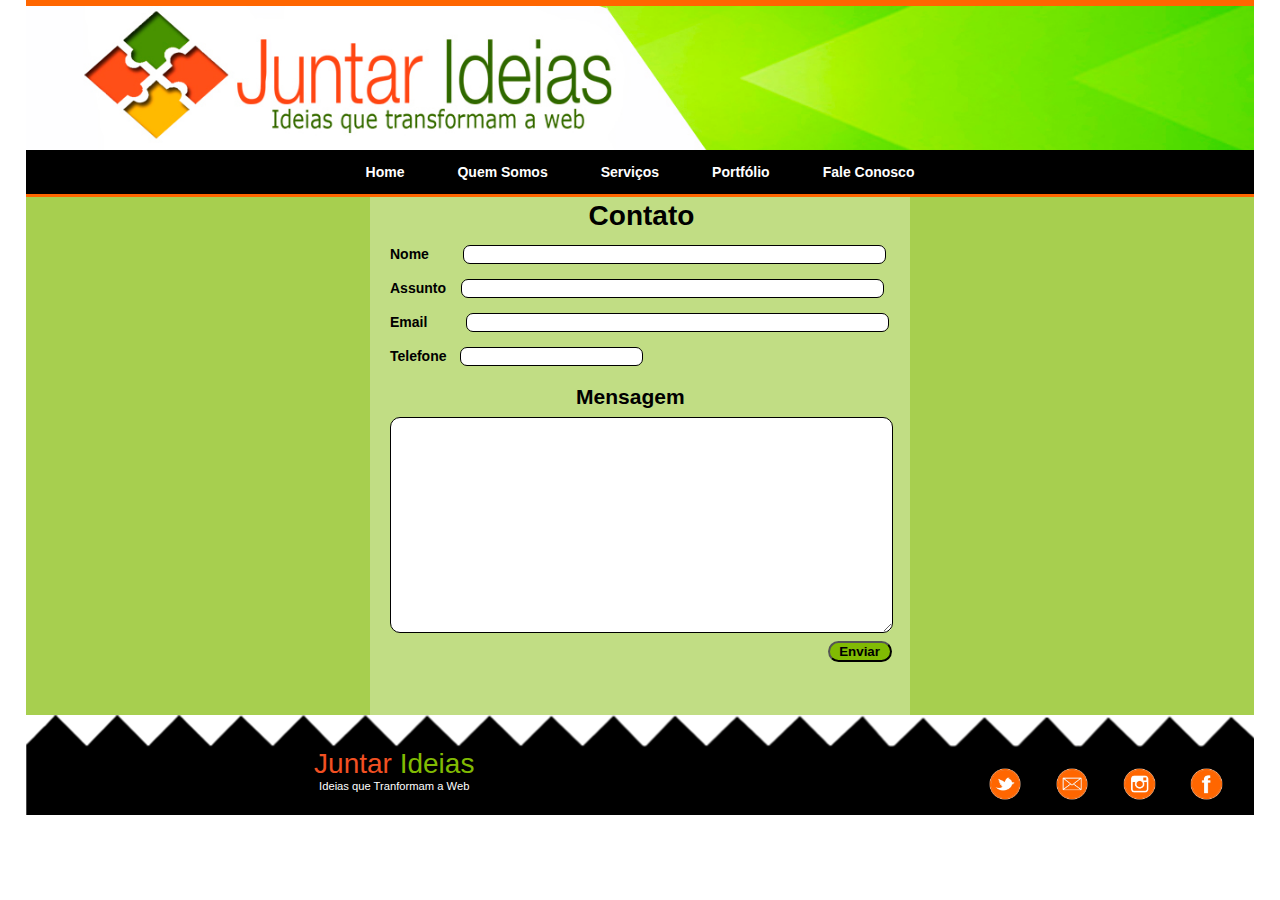
<file: Etec-Poa-Site-Juntar-Ideias-Apresentacao do Trabalho/contato.html>
﻿<!DOCTYPE html PUBLIC "-//W3C//DTD XHTML 1.0 Transitional//EN" "http://www.w3.org/TR/xhtml1/DTD/xhtml1-transitional.dtd">
<html xmlns="http://www.w3.org/1999/xhtml">
<head>
<title>Juntar Ideias- Contato</title>
<link rel="shortcut icon" href="img/favicon.ico" /> 
<meta name="viewport" content="width=device-width, initial-scale=1.0">
<meta http-equiv="Content-Type" content="text/html; charset=utf-8" />
<link rel="stylesheet" type="text/css" href="Reset Css/reset-meyer.css"  />
<link rel="stylesheet" type="text/css" href="css/contato_smartphone320.css" />
<link rel="stylesheet" type="text/css" href="css/contato_smartphone480.css" />
<link rel="stylesheet" type="text/css" href="css/contato_smartphone720.css" />
<link rel="stylesheet" type="text/css" href="css/contato_tablet768.css" />
<link rel="stylesheet" type="text/css" href="css/contato_tablet900.css" />
<link rel="stylesheet" type="text/css" href="css/contato1024.css" />
<link rel="stylesheet" type="text/css" href="css/contato_1280.css" />
<link rel="stylesheet" type="text/css" href="css/contato_notbook1366.css"  />
<script  language="javascript" type="text/javascript"></script>
<script language="javascript" type="text/javascript" src="js/jquery-1.11.1.min.js"></script>
<script language="javascript" type="text/jscript" src="js/jquery.maskedinput.js"></script>
<script language="javascript" type="text/javascript" >
	jQuery(function($){
	       $("#telefone").mask("(99)9999-9999");
		   $("#telefone2").mask("(99)9999-9999");
	});
</script>
<script language="javascript" type="text/javascript" src="js/valida_form.js"></script>
<script language="javascript" type="text/javascript" src="js/valida_form 2.js" ></script>
</head>
<body> 

	<div id="principal">
    	<div id="topo">
        	
              <h1>Juntar ideias Desenvolvimento de web Sites</h1>
       <div id="menu1">
       <center>
       <ul id="menu">			
                <li id="esquerda"><a href="index.html">Home</a></li>
				<li><a href="quemsomos.html">Quem Somos</a></li>
                <li><a class="drop">Serviços</a>
                    <div class="columns">
                        <ul class="col">
                            <span></span> 
                            <li><a href="criacaosite.html#t1" class="drop">Criação de Sites</a></li>
                            <li><a href="criacaosite.html#t2">Manutenção de Sites</a></li>
                            <li><a href="criacaosite.html#t3">Upgrade Web Sites</a></li>
                            <li><a href="criacaosite.html#t4">Sistemas Web</a></li>                            
                        </ul>
                        <ul class="col">
                            <span></span>
                            <li><a href="artedigital.html#tx1">Criação de Logotipos</a></li>
                            <li><a href="artedigital.html#tx2">Identidade visual</a></li>
                            <li><a href="artedigital.html#tx3">Arte para Impressos</a></li>
                            <li><a href="seo.html">SEO</a></li>                        
                        </ul>			
                    </div> 
                </li> 
				<li><a href="portfolio.html">Portfólio</a></li>
				<li id="direita"><a href="#">Fale Conosco</a></li>
                </center>
         </ul> 
         </div>
        </div>     
        <div id="conteudo" >
        	<form id="form1" name="form1" action="faleconosco.php" method="POST">
                <fieldset>
                <legend id="leg">Contato</legend>         
                <label for="nome" id="lab">Nome</label>
					<input type="text"  id="nome" name="nome" size="50"  tabindex="1"/><br />
                <label for="assunto" id="ass" >Assunto</label>
					<input type="text" id="assunto" name="assunto" size="50" tabindex="2"/><br />
                <label for="email" id="em" >Email</label>
					<input type="email" id="email" name="email" size="50" tabindex="3"/><br />
                <label for="telefone" id="tel">Telefone</label>
					<input type="telefone" id="telefone" name="telefone"  tabindex="4"/><br />
				<span id="msg" >Mensagem</span>
				<textarea cols="60" rows="14" id="mensagem" name="mensagem" tabindex="5"></textarea>
					<input name="Enviar" type="submit"  onclick="return validar()" class="enviar" id="enviar" value="Enviar" />
                </fieldset>                           
             </form>
             
             
             <form id="formc" name="formc" action="faleconosco2.php" method="POST">
                <fieldset>
                <legend id="leg2">Contato</legend>         
                <label for="nome2" id="lab2">Nome</label>
					<input type="text"  id="nome2" name="nome2" size="25"  tabindex="1"/><br />
                <label for="assunto2" id="ass2" >Assunto</label>
					<input type="text" id="assunto2" name="assunto2" size="25" tabindex="2"/><br />
                <label for="email2" id="em2" >Email</label>
					<input type="email" id="email2" name="email2" size="25" tabindex="3"/><br />
                <label for="telefone2" id="tel2">Telefone</label>
					<input type="telefone" id="telefone2" name="telefone2"  tabindex="4"/><br />
				<span id="msg2" >Mensagem</span>
				<textarea cols="30" rows="10" id="mensagem2" name="mensagem2" tabindex="5"></textarea>
					<input name="Enviar" type="submit"  onclick="return validaa()" class="enviar2" id="enviar2" value="Enviar" />
                </fieldset>                           
             </form>
		</div>
        
        <div id="rodape">
            <div id="um">
            <h2><span class="juntar">Juntar</span> <span class="ideias">Ideias</span></h2>
                <p id="paragra">Ideias que Tranformam a Web</p>
            </div>
           <div id="icones">
            	<a href="https://www.facebook.com/oficialjuntarideias?fref=ts" target="_blank"><img src="img/ICONS/facebook-icon.png" class="ic1" onmouseover="this.src='img/ICONS/facebookverde.png'" onmouseout="this.src='img/ICONS/facebook-icon.png'"/></a>
               <a href="http://instagram.com/juntarideias" target="_blank"><img src="img/ICONS/instagram.png" class= "ic3" onmouseover="this.src='img/ICONS/instagramverde.png'" onmouseout="this.src='img/ICONS/instagram.png'"/></a>
                <a href="mailto:juntar_ideias@outlook.com" target="_blank"><img src="img/ICONS/email.png" class= "ic3" onmouseover="this.src='img/ICONS/emailverde.png'" onmouseout="this.src='img/ICONS/email.png'"/></a>
                <a href="https://twitter.com/juntarideias" target="_blank"><img src='img/ICONS/twitter.png'" class= "ic3" onmouseover="this.src='img/ICONS/twitterverde.png'" onmouseout="this.src='img/ICONS/twitter.png'"/></a>                           
             </div>
             
        </div>
        
    </div>
</body>
</html>
</file>
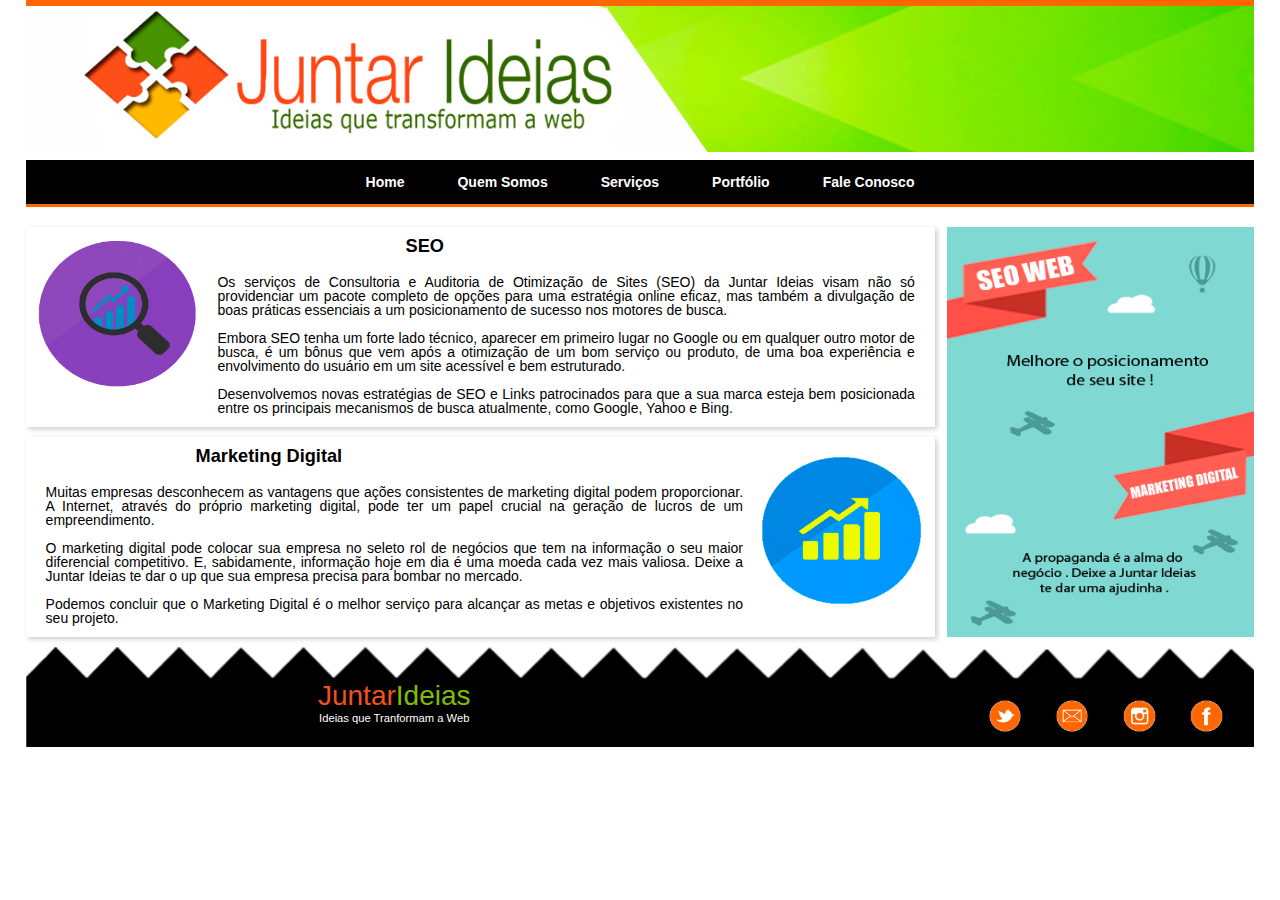
<file: Etec-Poa-Site-Juntar-Ideias-Apresentacao do Trabalho/seo.html>
<!DOCTYPE html PUBLIC "-//W3C//DTD XHTML 1.0 Transitional//EN" "http://www.w3.org/TR/xhtml1/DTD/xhtml1-transitional.dtd">
<html xmlns="http://www.w3.org/1999/xhtml">
<head>
<title>Juntar Ideias</title>
<link rel="shortcut icon" href="img/favicon.ico" /> 
<meta name="viewport" content="width=device-width, initial-scale=1.0">
<meta http-equiv="Content-Type" content="text/html; charset=utf-8" />
<link rel="stylesheet" type="text/css" href="Reset Css/reset-meyer.css"  />
<link rel="stylesheet" type="text/css" href="css/seo_smartphone320.css"  />
<link rel="stylesheet" type="text/css" href="css/seo_smartphone480.css"  />
<link rel="stylesheet" type="text/css" href="css/seo_smartphone720.css"  />
<link rel="stylesheet" type="text/css" href="css/seo_tablet768.css" />
<link rel="stylesheet" type="text/css" href="css/seo_tablet900.css" />
<link rel="stylesheet" type="text/css" href="css/seo1024.css"  />
<link rel="stylesheet" type="text/css" href="css/seo_1280.css"  />
<link rel="stylesheet" type="text/css" href="css/seo_notbook1366.css"  />
<script type="text/javascript"  src="js/jquery-1.4.2.js"></script>
<script type="text/javascript"  src="js/jquery.cycle.all.js"></script>
<script type="text/javascript" src="js/banner_rotativo.js"></script>	
</head>
<body> 

	<div id="principal">
    	<div id="topo">
        	<h1>Juntar ideias Desenvolvimento de web Sites</h1>
       <div id="menu1">
       <center>
       <ul id="menu">			
                <li id="esquerda"><a href="index.html">Home</a></li>
				<li><a href="quemsomos.html">Quem Somos</a></li>
                <li><a  class="drop">Serviços</a>
                    <div class="columns">
                        <ul class="col">
                            <span></span> 
                            <li><a href="criacaosite.html#t1" class="drop">Criação de Sites</a></li>
                            <li><a href="criacaosite.html#t2">Manutenção de Sites</a></li>
                            <li><a href="criacaosite.html#t3">Upgrade Web Sites</a></li>
                            <li><a href="criacaosite.html#t4">Sistemas Web</a></li>                            
                        </ul>
                        <ul class="col">
                            <span></span>
                            <li><a href="artedigital.html#tx1">Criação de Logotipos</a></li>
                            <li><a href="artedigital.html#tx2">Identidade visual</a></li>
                            <li><a href="artedigital.html#tx3">Arte para Impressos</a></li>
                            <li><a href="seo.html#t1">SEO</a></li>                        
                        </ul>			
                    </div> 
                </li> 
				<li><a href="portfolio.html">Portfólio</a></li>
				<li id="direita"><a href="contato.html">Fale Conosco</a></li>
                </center>				
         </ul> 
         </div>
        </div>     

        <div id="conteudo" >
			<div id="serviço1" >
				<img src="img/seo.jpg" class="serviço1">
				<p id="t1">SEO</p>
					<p id="texto1">
					Os serviços de Consultoria e Auditoria de Otimização de Sites (SEO) da Juntar Ideias visam não só providenciar um pacote completo de opções para uma estratégia online eficaz, mas também a divulgação de boas práticas essenciais a um posicionamento de sucesso nos motores de busca. 
					<br  /><br  />
					Embora SEO tenha um forte lado técnico, aparecer em primeiro lugar no Google ou em qualquer outro motor de busca, é um bônus que vem após a otimização de um bom serviço ou produto, de uma boa experiência e envolvimento do usuário em um site acessível e bem estruturado.
                    <br  /><br  />
                    Desenvolvemos novas estratégias de SEO e Links patrocinados para que a sua marca esteja bem posicionada entre os principais mecanismos de busca atualmente, como Google, Yahoo e Bing.
					</p>
			</div>
			<div id="serviço2" >
				<img src="img/marketingdigital1.jpg" class="serviço2">
				<p id="t2"> Marketing Digital</p>
					<p id="texto2">
					Muitas empresas desconhecem as vantagens que ações consistentes de marketing digital podem proporcionar. A Internet, através do próprio marketing digital, pode ter um papel crucial na geração de lucros de um empreendimento.
					<br  /><br  />
					O marketing digital pode colocar sua empresa no seleto rol de negócios que tem na informação o seu maior diferencial competitivo. E, sabidamente, informação hoje em dia é uma moeda cada vez mais valiosa.
					Deixe a Juntar Ideias te dar o up que sua empresa precisa para bombar no mercado.
                    <br  /><br  />
                    Podemos concluir que o Marketing Digital é o melhor serviço para alcançar as metas e objetivos existentes no seu projeto. 
					</p>
			</div>
            <div id="publicidade" >
				<img src="img/banner513px.png" class="publicidade" />
            </div>

    
		</div>
        
        <div id="rodape">
            <div id="um">
            <h2><span class="juntar">Juntar</span><span class="ideias">Ideias</span></h2>
                <p id="paragra">Ideias que Tranformam a Web</p>
            </div>
           <div id="icones">
            	<a href="https://www.facebook.com/oficialjuntarideias?fref=ts" target="_blank"><img src="img/ICONS/facebook-icon.png" class="ic1" onmouseover="this.src='img/ICONS/facebookverde.png'" onmouseout="this.src='img/ICONS/facebook-icon.png'"/></a>
               <a href="#" target="_blank"><img src="img/ICONS/instagram.png" class= "ic3" onmouseover="this.src='img/ICONS/instagramverde.png'" onmouseout="this.src='img/ICONS/instagram.png'"/></a>
                <a href="#" target="_blank"><img src="img/ICONS/email.png" class= "ic3" onmouseover="this.src='img/ICONS/emailverde.png'" onmouseout="this.src='img/ICONS/email.png'"/></a>
                <a href="#" target="_blank"><img src='img/ICONS/twitter.png'" class= "ic3" onmouseover="this.src='img/ICONS/twitterverde.png'" onmouseout="this.src='img/ICONS/twitter.png'"/></a>                                            
             </div>
        </div>
        
    </div>
</body>
</html>
</file>
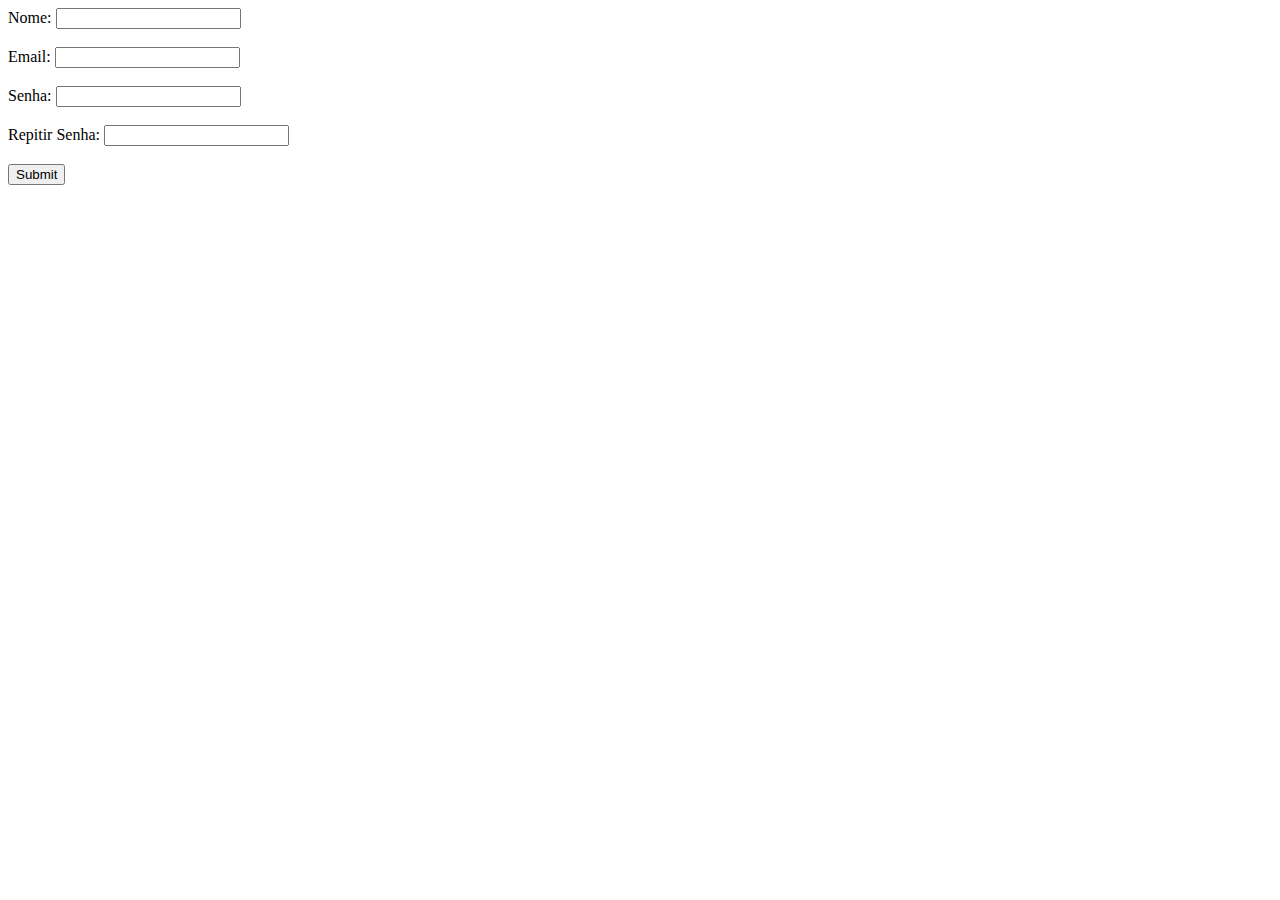
<file: Etec-Poa-Site-Juntar-Ideias-Apresentacao do Trabalho/javascript_validacao/validacao.html>
<html>
<head>
<title>Validando Formulários com Javascript</title>
<script language="javascript" type="text/javascript">
function validar() {
var nome = form1.nome.value;
var email = form1.email.value;
var senha = form1.senha.value;
var rep_senha = form1.rep_senha.value;

if (nome == "") {
alert('Preencha o campo com seu nome');
form1.nome.focus();
return false;
}

if (email == "") {
alert('Preencha o campo com seu email');
form1.email.focus();
return false;
}

if (senha == "") {
alert('Preencha o campo com sua senha');
form1.senha.focus();
return false;
}

if (rep_senha == "") {
alert('Repita sua senha');
form1.rep_senha.focus();
return false;
}

if (nome.length < 5) {
alert('Digite seu nome completo');
form1.nome.focus();
return false;
}

if (senha != rep_senha) {
alert('Senhas diferentes');
form1.senha.focus();
return false;
}
}
</script>
</head>
<body>
<form name="form1" action="enviar.php" method="post">
Nome:
<input name="nome" type="text"><br /><br />
Email:
<input name="email" type="text"><br /><br />
Senha:
<input name="senha" type="password"><br /><br />
Repitir Senha:
<input name="rep_senha" type="password"><br /><br />
<input type="submit"  onclick="return validar()">
</form>
</body>
</html>
</file>
<file: Etec-Poa-Site-Juntar-Ideias-Apresentacao do Trabalho/css/contato_smartphone320.css>
@media screen and (max-width: 320px){
@charset "utf-8";
/* CSS Document */
body{
	font-family:Verdana, Geneva, sans-serif;
	background:#fff;
	font-size:14px;
	
	}
#principal {
	font-family:Verdana, Geneva, sans-serif;
	width:96%;
	border:1px solid transparent;
	font-size:14px;
	}
#topo {
	width:100%;
	height:45.89843%;
	background:url(../img/topo_verde_celular.jpg) no-repeat;
	background-size:100%;
	border-top:0.45em;
	border-top-style:solid;
	border-top-color:#ff6600;
	border-bottom:0.225em;
	border-bottom-style:solid;
	border-bottom-color:#ff6600;
	z-index:30;
	}
.drop{
	display:none;}
#topo h1 {
	width:35%;
	margin-top:-62.174479%;
	margin-left:40%;
	font-size:2em;
	text-align:center;
	color:#000;
	
	}
#menu1 {
	width:100%;
	margin-top:47.200521%;
	background:#000;
	padding: 4.88281% 0;
	background:#000;
	
	
	}
#menu1 ul, #menu1 li{
	display:inline;	
	}
#menu li a {
	font-family:Verdana, Geneva, sans-serif;
	font-size:0.65em;
	padding: 1.302083% 1.627604%;
	background:#000;
	margin:0 ;
	text-decoration:none;
	color:#fff;
	font-weight:bold;	
	
	}
#menu li a:hover {
	background:#fff;
	color:#000;
	}
#menu li .columns {
	display:none;
}

#menu li ul.col{ /*coluna da tabela*/
	display:inline;
}
#menu li .col li a:hover{
	color:#000;
	background:#fff;	
	}
#conteudo {
	width:100%;
	height:32em;
	background: #A7CF4F;
	font-family:Verdana, Geneva, sans-serif;
}
#form1{
	display:none;
			}
#formc{
	font-family:Verdana, Geneva, sans-serif;
	position:relative;	
	width:100%;
	/*background: #A7CF4F;*/

			}
#leg2{
	font-size:2em;
	font-weight:bold;
	text-align:center;
	margin-left:5%;
	}
#lab2 {
	font-weight:bold;
	position:relative;	
	margin-left:5%;
	top:2em;	
	color:#000;
	font-size:1em;
			}
#nome2{
	position:relative;
	top:2em;
	left:10.41666%;	
	border: 0.065104% solid black;
	border-radius:0.5em;	
			
			
			}
#ass2{
	position:relative;
	font-weight:bold;
	margin-left:5%;
	top:3em;	
	color:#000;	
			}
#assunto2 {
	position:relative;
	top:3em;
	margin-left:5%;
	border: 0.065104% solid black;
	border-radius:0.5em;		
			}
#em2{
	position:relative;
	top:4em;
	margin-left:5%;
	font-weight:bold;
	color:#000;
			}
#email2{
	position:relative;
	top:4em;
	margin-left:11%;
	border: 0.065104% solid black;
	border-radius:0.5em;
			
				}
#tel2{
	position:relative;
	top:5em;
	margin-left:5%;
	font-weight:bold;
	color:#000;
	$("#campoTelefone").mask("(999) 9999-9999");
			}
#telefone2 {
	position:relative;
	top:5em;
	margin-left:5%;
	border: 0.065104% solid black;
	border-radius:0.5em;				
				}
#msg2 {
	font-size:1.2em;
	font-weight:bold;
	position:relative;
	top:5em;
	margin-left:5%;
	}
#mensagem2{
	position:relative;
	top:8em;
	margin-left:12%;
	border-radius:10px;
	border: 0.065104% solid black;
			}
.enviar2{
	position:relative;
	top:8em;
	margin-left:38%;
	background:#81bb03;	
	color:#000;
	text-align: center;
	width:20.83333%;
	text-decoration: none;
	font-weight: bold;
	-webkit-border-radius:0.7em;
	-moz-border-radius:0.7em;
	border-radius:0.7em;
	outline:none;
				
				
			}
.enviar2:hover{
	background:#f25022;
	color:#000;
			}
#rodape {
	clear:both;
	font:Verdana, Geneva, sans-serif;
	width:100%;
	height:10em;
	margin-top:7%;
	color:#333;
	background:url(../img/rodape.png) no-repeat;
	background-size:380%;
	border: 0.1em solid transparent;
	}
#icones{
	width:100%;
	height:15%;
	margin-top:-43%;
	}
#rodape .ic1{
	float:left;
	margin:5% 4% 0 14%;
	display:block;
	width:15%;	
	
	}
#rodape .ic2{
	float:left;
	margin:5% 4% 0 0;
	display:block;
	width:15%;	
	
	}
#rodape .ic3{
	float:left;
	margin:5% 4% 0 0;
	display:block;
	width:15%;	
	
	}
#rodape .ic4{
	float:left;
	margin:5% 4% 0 0;
	display:block;
	width:15%;	
	}
#rodape .ic5{
	float:left;
	margin:5% 4% 0 0;
	display:block;
	width:15%;	
	
	}

#rodape #um {
	width:100%;
	height:150px;
	
	
	}
#rodape h2{
	font-size:1em;
	margin: 15% 0 0 0;
	text-align:center;
	font-weight:bold;
	color:000;
	}
#rodape #paragra{
	font-size:0.8em;
	color:#fff;	
	text-align:center;
	
	}
#rodape .juntar{
	font-weight:bold;
	color:#f25022;
	}
#rodape .ideias{
	font-weight:bold;
	color:#81bb03;
	
	
	}
}
</file>
<file: Etec-Poa-Site-Juntar-Ideias-Apresentacao do Trabalho/css/contato_smartphone480.css>
@media screen and (min-width: 321px) and (max-width: 480px){
@charset "utf-8";
/* CSS Document */
body{
	font-family:Verdana, Geneva, sans-serif;
	background:#fff;
	font-size:14px;
	
	}
#principal {
	font-family:Verdana, Geneva, sans-serif;
	font-size:14px;
	margin:0  auto;
	width:96%;
	}
#topo {
	width:100%;
	height:20.61631%;
	background:url(../img/topo_verde.jpg) no-repeat;
	background-size:150%;
	border-top:0.45em;
	border-top-style:solid;
	border-top-color:#ff6600;
	border-bottom:0.25em;
	border-bottom-style:solid;
	border-bottom-color:#ff6600;
	z-index:30;
	}
#topo h1 {
	width:35%;
	margin-top:-17.36111%;
	margin-left:-651.04166%;
	font-size:1.2em;
	text-align:center;
	color:#000;
	}
#menu1 {
	width:100%;
	margin-top:20.61631%;
	background:#000;
	padding: 4.15742% 0;
	background:#000;
	
	
	}#menu1 ul, #menu1 li{
	display:inline;	
	}
#menu li a {
	font-family:Verdana, Geneva, sans-serif;
	font-size:0.8em;
	padding:0.86805%;
	background:#000;
	margin:0 ;
	text-decoration:none;
	color:#fff;
	font-weight:bold;	
	
	}
#menu li a:hover {
	background:#fff;
	color:#000;
	
	
	}
#menu li .columns {
	position:absolute; /* Importante para posicionar o conteúdo do dropdown */
	left:-999999px; /* Esconde o dropdown quando o mouse não está em cima do link */
	padding:2.17013% 2.17013% 2.17013% 3.255195% ;/*preenciento da tabela*/
	border-top:none;/*borda da tabela*/
	background:#333;/*cor de fundo da tabela*/
	width: 60%;/*tamanho da tabela*/
	z-index:45;
	margin-top:1%;/*açtura da tabela em relação ao link Serviços*/	
}
#menu li:hover .columns{/*posição da tabela quando o clica em serviços*/
	left:32.6%;
	
}
#menu ul li {
	line-height:4.55729%;/*altura da fonte nas listas*/
}
#menu li ul.col{ /*coluna da tabela*/
	display:inline;
	float: left;
	position: relative;
	padding:0;
	margin:0 0 0 0;/*margem entre as duas colunas*/
	width:50%;
}
#menu li ul.col li {
	margin:0 0 0 0;
	list-style-type:none;
	position:relative;
	float:none;
	background:;
}
#menu li .col li:hover {
	margin:0 0 2.17013% 0;
}
/*#menu li .col span{
	font-size:12px;
	font-weight:bold;
	color:#333;
	
}*/
#menu li .col li a{
	font-size:0.65em;
	font-weight:bold;
	color:#fff;
	background:#000;
	height:6.51041%;
	line-height:2.8em;
	display:block;
	text-align:left;
	text-decoration:none;
	padding:2.17012% 0 2.17012% 2.17012%;
	margin:8% 5% 8% 3%;/*posicionamento de um link para o outro, empurra um bloco para baixo do outro com um espaçamento*/
	
	
}
#menu li .col li a:hover{
	color:#000;
	background:#fff;		
	}
#conteudo {
	width:100%;
	height:32em;	
	background: #A7CF4F;
	font-family:Verdana, Geneva, sans-serif;
	margin-top:0;
	margin-bottom:0;
}
#form1{display:none;}
/*Form2*/
#formc{
	font-family:Verdana, Geneva, sans-serif;
	width:100%;
	padding: 1.08506% 4.34024% 2.82118% 4.34024%;
	/*background: #A7CF4F;*/

			}

#leg2{
	font-size:2em;
	font-weight:bold;
	text-align:center;
	}
#lab2 {
	font-weight:bold;
	position:relative;	
	top:1.5em;	
	color:#000;
	font-size:1em;
			}
#nome2{
	position:relative;
	top: 2em;
	margin-left:6.5%;
	border: 0.21701% solid black;
	border-radius:0.5em;	
			
			
			}
#ass2{
	position:relative;
	font-weight:bold;
	top:2.5em;	
	color:#000;	
			}
#assunto2 {
	position:relative;
	top:3em;
	margin-left:2%;
	border: 0.21701% solid black;
	border-radius:0.5em;	
			}
#em2{
	position:relative;
	top:3.5em;
	font-weight:bold;
	color:#000;
			}
#email2{
	position:relative;
	top:4em;
	left:7%;	
	border: 0.21701% solid black;
	border-radius:0.5em;
			
				}
#tel2{
	position:relative;
	top:4.5em;
	font-weight:bold;
	color:#000;
	$("#campoTelefone").mask("(999) 9999-9999");
			}
#telefone2 {
	position:relative;
	top:5em;
	margin-left:1%;
	border: 0.21701% solid black;
	border-radius:0.5em;		
				}
#msg2 {
	font-size:1.2em;
	font-weight:bold;
	position:relative;
	top:-3em;
	}
#mensagem2{
	position:relative;
	top:9em;
	margin-left:-12%;
	border: 0.21701% solid black;
	border-radius:0.5em;		
			}
.enviar2{
	position:relative;
	top:9em;
	margin-left:40%;
	background:#81bb03;	
	color: #000;
	text-align: center;
	width:13.8888%;
	text-decoration: none;
	font-weight: bold;
	-webkit-border-radius: 0.7em;
	-moz-border-radius:0.7em;
	border-radius:0.7em;
	outline:none;
				
				
			}
.enviar2:hover{
	background:#f25022;
	color:#000;
			}
#rodape {
	clear:both;
	font:Verdana, Geneva, sans-serif;
	width:100%;
	height:5.0em;
	color:#333;
	background:url(../img/rodape21.png) no-repeat;
	background-size:180%;	
	}
#rodape #icones{
	float:right;
	width:50%;
	height:3em;
	margin-top:-9%;
	}
#rodape .ic1{
	float:right;
	margin: 0 2% 0 0 ;
	display:block;
	width:18%;
	}
#rodape .ic2{
	float:right;
	margin: 0 2% 0 0 ;
	display:block;
	width:18%;	
	
	}
#rodape .ic3{
	float:right;
	margin: 0 2% 0 0 ;
	display:block;
	width:18%;	
	
	}
#rodape .ic4{
	float:right;
	margin: 0 2% 0 0 ;
	display:block;
	width:18%;	
	}
#rodape .ic5{
	float:right;
	margin: 0 2% 0 0 ;
	display:block;
	width:18%;	
	
	}

#rodape #um {
	width:60%;
	float:left;
	height:3em;
	margin-top:1.5em;
	}
#rodape h2{
	font-size:1em;
	margin: 1% 0 0 0;
	text-align:center;
	font-weight:bold;
	color:000;
	}
#rodape #paragra{
	font-size:1em;
	color:#fff;	
	text-align:center;
	margin-top:0.5%;
	}
#rodape .juntar{
	color:#f25022;
	}
#rodape .ideias{
	color:#81bb03;
	
}
}
</file>
<file: Etec-Poa-Site-Juntar-Ideias-Apresentacao do Trabalho/css/contato_smartphone720.css>
@media screen and (min-width: 481px) and (max-width: 720px){
@charset "utf-8";
/* CSS Document */
body{
	font-family:Verdana, Geneva, sans-serif;
	background:#fff;
	font-size:14px;
	
	}
#principal {
	font-family:Verdana, Geneva, sans-serif;
	font-size:14px;
	margin:0  auto;
	width:96%;
	
	}
#topo {
	width:100%;
	height:105px;
	background:url(../img/topo_verde.jpg) no-repeat;
	background-size:100%;
	border-top:6px;
	border-top-style:solid;
	border-top-color:#ff6600;
	border-bottom:3px;
	border-bottom-style:solid;
	border-bottom-color:#ff6600;
	z-index:30;
	}
#topo h1 {
	width:35%;
	margin-top:-90px;
	margin-left:-3000;
	font-size:18px;
	text-align:center;
	color:#000;
	}
#menu1 {
	width:100%;
	margin-top:97px;
	background:#000;
	padding: 15px 0;
	background:#000;
	
	
	}
#menu1 ul, #menu1 li{
	display:inline;	
	}
#menu li a {
	font-family:Verdana, Geneva, sans-serif;
	font-size:1em;
	padding: 1% 2%;
	background:#000;
	margin:0 ;
	text-decoration:none;
	color:#fff;
	font-weight:bold;	
	
	}
#menu li a:hover {
	background:#fff;
	color:#000;
	
	
	}
#menu li .columns {
	position:absolute; /* Importante para posicionar o conteúdo do dropdown */
	left:-999999px; /* Esconde o dropdown quando o mouse não está em cima do link */
	padding:5px 0px 5px 17px;/*preenciento da tabela*/
	border-top:none;/*borda da tabela*/
	background:#333;/*cor de fundo da tabela*/
	width: 72%;/*tamanho da tabela*/
	z-index:45;
	margin-top:1%;/*açtura da tabela em relação ao link Serviços*/	
}
#menu li:hover .columns{/*posição da tabela quando o clica em serviços*/
	left:23%;
	
}
#menu ul li {
	line-height:21px;/*altura da fonte nas listas*/
}
#menu li ul.col{ /*coluna da tabela*/
	display:inline;
	float: left;
	position: relative;
	padding:0;
	margin:0 0 0 0;/*margem entre as duas colunas*/
	width:48%;
}
#menu li ul.col li {
	margin:0 0 0 0;
	list-style-type:none;
	position:relative;
	float:none;
	background:;
}
#menu li .col li:hover {
	margin:0 0 10px 0;
}
/*#menu li .col span{
	font-size:12px;
	font-weight:bold;
	color:#333;
	
}*/
#menu li .col li a{
	font-size:80%;
	font-weight:bold;
	color:#fff;
	background:#000;
	height:30px;
	line-height:28px;
	display:block;
	text-align:left;
	text-decoration:none;
	padding:5px 0 5px 10px;
	margin:8% 5% 8% 3%;/*posicionamento de um link para o outro, empurra um bloco para baixo do outro com um espaçamento*/
	
	
}
#menu li .col li a:hover{
	color:#000;
	background:#fff;	
	
	
	}


#conteudo {
	clear:both;
	width:100%;
	background: #A7CF4F;
	font-family:Verdana, Geneva, sans-serif;
	font-size:100%;
	margin-top:0;
	margin-bottom:0;
}
#form1{
	font-family:Verdana, Geneva, sans-serif;
	background: rgba(255,255,255,0.3);			
	width: 525px;
	height: 500px;
	margin: 0 auto;
	padding: 5px 20px 13px 20px;
	/*background: #A7CF4F;*/

			}
.enviar{
	position:relative;
	top:98px;
	margin-left:40%;
	background:#81bb03;	
	color: #000;
	text-align: center;
	width: 64px;
	text-decoration: none;
	font-weight: bold;
	-webkit-border-radius: 12px;
	-moz-border-radius:12px;
	border-radius:12px;
	outline:none;
				
				
			}
.enviar:hover{
	background:#f25022;
	color:#000;
			}
#leg{
	font-size:2em;
	font-weight:bold;
	text-align:center;
	}
#lab {
	font-weight:bold;
	position:relative;	
	top:15px;	
	color:#000;
	font-size:1em;
			}
 #nome{
	position:relative;
	top: 15px;
	left: 28px;	
	border: 1px solid black;
	border-radius:7px;	
			
			
			}
#ass{
			position:relative;
			font-weight:bold;
			top: 30px;	
			color:#000;	
			}
#assunto {
	position:relative;
	top:30px;
	left: 11px;
	border: 1px solid black;
	border-radius:7px;		
			}
#em{
		position:relative;
		top:45px;
		left:;
		font-weight:bold;
		color:#000;
			}
#email{
	position:relative;
	top:45px;
	left:30px;	
	border: 1px solid black;
	border-radius:7px;	
			
				}
#tel{
	position:relative;
	top:60px;
	font-weight:bold;
	color:#000;
	$("#campoTelefone").mask("(999) 9999-9999");
			}
#telefone {
	position:relative;
	top:60px;
	left:10px;	
	border: 1px solid black;
	border-radius:7px;		
	size:50;			
				}
#form span{
	position:relative;
	top:210px;
	font-weight:bold;
	color:#000;
	font-size:1em;
			
			
			}
#msg {
	font-size:1.5em;
	font-weight:bold;
	position:relative;
	top:80px;
	margin-left:30%;
	}
#mensagem{
	position:relative;
	top:90px;
	margin-left:2%;
	border-radius:10px;
	border: 1px solid black;
			
			
			
			}
#formc{
	display:none;
	
	
	}
#rodape {
	clear:both;
	font:Verdana, Geneva, sans-serif;
	width:100%;
	height:85px;
	color:#333;
	background:url(../img/rodape21.png) no-repeat;
	background-size:100%;	
	}
#rodape #icones{
	float:right;
	width:50%;
	height:70px;
	margin-top:-42px;
	z-index:99999999;
	}
#rodape .ic1{
	float:right;
	margin: 0 5% 0 0 ;
	display:block;
	width:17%;
	}
#rodape .ic2{
	float:right;
	margin: 0 5% 0 0 ;
	display:block;
	width:17%;	
	
	}
#rodape .ic3{
	float:right;
	margin: 0 5% 0 0 ;
	display:block;
	width:17%;	
	
	}
#rodape .ic4{
	float:right;
	margin: 0 5% 0 0 ;
	display:block;
	width:17%;	
	}
#rodape .ic5{
	float:right;
	margin: 0 4% 0 0 ;
	display:block;
	width:17%;	
	
	}

#rodape #um {
	width:60%;
	float:left;
	height:40px;
	margin-top:20px;
	}
#rodape h2{
	font-size:1em;
	margin: 1% 0 0 0;
	text-align:center;
	font-weight:bold;
	color:000;
	}
#rodape #paragra{
	font-size:1em;
	color:#fff;	
	text-align:center;
	margin-top:0.5%;
	}
#rodape .juntar{
	color:#f25022;
	}
#rodape .ideias{
	color:#81bb03;
	
}
}
</file>
<file: Etec-Poa-Site-Juntar-Ideias-Apresentacao do Trabalho/css/contato_tablet768.css>
@media screen and (min-width: 721px) and (max-width: 768px){
@charset "utf-8";
/* CSS Document */
body{
	font-family:Verdana, Geneva, sans-serif;
	background:#fff;
	font-size:14px;
	
	}
#principal {
	font-family:Verdana, Geneva, sans-serif;
	font-size:14px;
	margin:0  auto;
	width:96%;
	
	}
#topo {
	width:100%;
	height:132px;
	background:url(../img/topo_verde.jpg) no-repeat;
	background-size:100%;
	border-top:6px;
	border-top-style:solid;
	border-top-color:#ff6600;
	border-bottom:3px;
	border-bottom-style:solid;
	border-bottom-color:#ff6600;
	z-index:30;
	}
#topo h1 {
	width:35%;
	margin-top:-90px;
	margin-left:-3000;
	font-size:18px;
	text-align:center;
	color:#000;
	}
#menu1 {
	width:100%;
	margin-top:105px;
	background:#000;
	padding: 15px 0;
	background:#000;
	
	
	}
#menu1 ul, #menu1 li{
	display:inline;	
	}
#menu li a {
	font-family:Verdana, Geneva, sans-serif;
	font-size:1em;
	padding: 1% 2%;
	background:#000;
	margin:0 ;
	text-decoration:none;
	color:#fff;
	font-weight:bold;	
	
	}
#menu li a:hover {
	background:#fff;
	color:#000;
	
	
	}
#menu li .columns {
	position:absolute; /* Importante para posicionar o conteúdo do dropdown */
	left:-999999px; /* Esconde o dropdown quando o mouse não está em cima do link */
	padding:10px 0px 10px 20px;/*preenciento da tabela*/
	border-top:none;/*borda da tabela*/
	background:#333;/*cor de fundo da tabela*/
	width: 45%;/*tamanho da tabela*/
	z-index:45;
	margin-top:1%;/*açtura da tabela em relação ao link Serviços*/	
}
#menu li:hover .columns{/*posição da tabela quando o clica em serviços*/
	left:42.5%;
	
}
#menu ul li {
	line-height:21px;/*altura da fonte nas listas*/
}
#menu li ul.col{ /*coluna da tabela*/
	display:inline;
	float: left;
	position: relative;
	padding:0;
	margin:0 0 0 0;/*margem entre as duas colunas*/
	width:48%;
}
#menu li ul.col li {
	margin:0 0 0 0;
	list-style-type:none;
	position:relative;
	float:none;
	background:;
}
#menu li .col li:hover {
	margin:0 0 10px 0;
}
/*#menu li .col span{
	font-size:12px;
	font-weight:bold;
	color:#333;
	
}*/
#menu li .col li a{
	font-size:80%;
	font-weight:bold;
	color:#fff;
	background:#000;
	height:30px;
	line-height:28px;
	display:block;
	text-align:left;
	text-decoration:none;
	padding:5px 0 5px 10px;
	margin:8% 5% 8% 3%;/*posicionamento de um link para o outro, empurra um bloco para baixo do outro com um espaçamento*/
	
	
}
#menu li .col li a:hover{
	color:#000;
	background:#fff;	
	
	
	}


#conteudo {
	clear:both;
	width:100%;
	background: #A7CF4F;
	font-family:Verdana, Geneva, sans-serif;
	font-size:100%;
	margin-top:0;
	margin-bottom:0;
}
#form1{
	font-family:Verdana, Geneva, sans-serif;
	background: rgba(255,255,255,0.3);			
	width: 500px;
	height: 500px;
	margin: 0 auto;
	padding: 5px 20px 13px 20px;
	/*background: #A7CF4F;*/

			}
.enviar{
	position:relative;
	top:98px;
	left:87%;
	background:#81bb03;	
	color: #000;
	text-align: center;
	width: 64px;
	text-decoration: none;
	font-weight: bold;
	-webkit-border-radius: 12px;
	-moz-border-radius:12px;
	border-radius:12px;
	outline:none;
				
				
			}
.enviar:hover{
	background:#f25022;
	color:#000;
			}
#leg{
	font-size:2em;
	font-weight:bold;
	text-align:center;
	}
#lab {
	font-weight:bold;
	position:relative;	
	top:15px;	
	color:#000;
	font-size:1em;
			}
 #nome{
	position:relative;
	top: 15px;
	left: 30px;	
	border: 1px solid black;
	border-radius:7px;	
			
			
			}
#ass{
			position:relative;
			font-weight:bold;
			top: 30px;	
			color:#000;	
			}
#assunto {
	position:relative;
	top:30px;
	left: 11px;
	border: 1px solid black;
	border-radius:7px;		
			}
#em{
		position:relative;
		top:45px;
		left:;
		font-weight:bold;
		color:#000;
			}
#email{
	position:relative;
	top:45px;
	left:35px;	
	border: 1px solid black;
	border-radius:7px;	
			
				}
#tel{
	position:relative;
	top:60px;
	font-weight:bold;
	color:#000;
	$("#campoTelefone").mask("(999) 9999-9999");
			}
#telefone {
	position:relative;
	top:60px;
	left:10px;	
	border: 1px solid black;
	border-radius:7px;		
	size:50;			
				}
#form span{
	position:relative;
	top:210px;
	font-weight:bold;
	color:#000;
	font-size:1em;
			
			
			}
#msg {
	font-size:1.5em;
	font-weight:bold;
	position:relative;
	top:80px;
	margin-left:37%;
	}
#formc{
	display:none;}
#mensagem{
	position:relative;
	top:90px;
	border-radius:10px;
	border: 1px solid black;
			
			
			
			}
#rodape {
	clear:both;
	font:Verdana, Geneva, sans-serif;
	width:100%;
	height:85px;
	color:#333;
	background:url(../img/rodape21.png) no-repeat;
	background-size:100%;	
	}
#rodape #icones{
	float:right;
	width:50%;
	height:70px;
	margin-top:-42px;
	z-index:99999999;
	}
#rodape .ic1{
	float:right;
	margin: 0 5% 0 0 ;
	display:block;
	width:15%;
	}
#rodape .ic2{
	float:right;
	margin: 0 5% 0 0 ;
	display:block;
	width:15%;	
	
	}
#rodape .ic3{
	float:right;
	margin: 0 5% 0 0 ;
	display:block;
	width:15%;	
	
	}
#rodape .ic4{
	float:right;
	margin: 0 5% 0 0 ;
	display:block;
	width:15%;	
	}
#rodape .ic5{
	float:right;
	margin: 0 4% 0 0 ;
	display:block;
	width:15%;	
	
	}

#rodape #um {
	width:60%;
	float:left;
	height:40px;
	margin-top:20px;
	}
#rodape h2{
	font-size:1em;
	margin: 1% 0 0 0;
	text-align:center;
	font-weight:bold;
	color:000;
	}
#rodape #paragra{
	font-size:1em;
	color:#fff;	
	text-align:center;
	margin-top:0.5%;
	}
#rodape .juntar{
	color:#f25022;
	}
#rodape .ideias{
	color:#81bb03;
	
}
}
</file>
<file: Etec-Poa-Site-Juntar-Ideias-Apresentacao do Trabalho/css/contato_tablet900.css>
@media screen and (min-width: 769px) and (max-width: 900px){
@charset "utf-8";
/* CSS Document */
body{
	font-family:Verdana, Geneva, sans-serif;
	background:#fff;
	font-size:14px;
	
	}
#principal {
	font-family:Verdana, Geneva, sans-serif;
	font-size:14px;
	margin:0  auto;
	width:96%;
	
	}
#topo {
	width:100%;
	height:132px;
	background:url(../img/topo_verde.jpg) no-repeat;
	background-size:100%;
	border-top:6px;
	border-top-style:solid;
	border-top-color:#ff6600;
	border-bottom:3px;
	border-bottom-style:solid;
	border-bottom-color:#ff6600;
	z-index:30;
	}
#topo h1 {
	width:35%;
	margin-top:-90px;
	margin-left:-3000;
	font-size:18px;
	text-align:center;
	color:#000;
	}
#menu1 {
	width:100%;
	margin-top:105px;
	background:#000;
	padding: 15px 0;
	background:#000;
	
	
	}
#menu1 ul, #menu1 li{
	display:inline;	
	}
#menu li a {
	font-family:Verdana, Geneva, sans-serif;
	font-size:1em;
	padding: 1% 2%;
	background:#000;
	margin:0 ;
	text-decoration:none;
	color:#fff;
	font-weight:bold;	
	
	}
#menu li a:hover {
	background:#fff;
	color:#000;
	
	
	}
#menu li .columns {
	position:absolute; /* Importante para posicionar o conteúdo do dropdown */
	left:-999999px; /* Esconde o dropdown quando o mouse não está em cima do link */
	padding:10px 0px 10px 20px;/*preenciento da tabela*/
	border-top:none;/*borda da tabela*/
	background:#333;/*cor de fundo da tabela*/
	width: 45%;/*tamanho da tabela*/
	z-index:45;
	margin-top:1%;/*açtura da tabela em relação ao link Serviços*/	
}
#menu li:hover .columns{/*posição da tabela quando o clica em serviços*/
	left:42.5%;
	
}
#menu ul li {
	line-height:21px;/*altura da fonte nas listas*/
}
#menu li ul.col{ /*coluna da tabela*/
	display:inline;
	float: left;
	position: relative;
	padding:0;
	margin:0 0 0 0;/*margem entre as duas colunas*/
	width:48%;
}
#menu li ul.col li {
	margin:0 0 0 0;
	list-style-type:none;
	position:relative;
	float:none;
	background:;
}
#menu li .col li:hover {
	margin:0 0 10px 0;
}
/*#menu li .col span{
	font-size:12px;
	font-weight:bold;
	color:#333;
	
}*/
#menu li .col li a{
	font-size:80%;
	font-weight:bold;
	color:#fff;
	background:#000;
	height:30px;
	line-height:28px;
	display:block;
	text-align:left;
	text-decoration:none;
	padding:5px 0 5px 10px;
	margin:8% 5% 8% 3%;/*posicionamento de um link para o outro, empurra um bloco para baixo do outro com um espaçamento*/
	
	
}
#menu li .col li a:hover{
	color:#000;
	background:#fff;	
	
	
	}


#conteudo {
	clear:both;
	width:100%;
	background: #A7CF4F;
	font-family:Verdana, Geneva, sans-serif;
	font-size:100%;
	margin-top:0;
	margin-bottom:0;
}
#form1{
	font-family:Verdana, Geneva, sans-serif;
	background: rgba(255,255,255,0.3);			
	width: 500px;
	height: 500px;
	margin: 0 auto;
	padding: 5px 20px 13px 20px;
	/*background: #A7CF4F;*/

			}
.enviar{
	position:relative;
	top:98px;
	left:87%;
	background:#81bb03;	
	color: #000;
	text-align: center;
	width: 64px;
	text-decoration: none;
	font-weight: bold;
	-webkit-border-radius: 12px;
	-moz-border-radius:12px;
	border-radius:12px;
	outline:none;
				
				
			}
.enviar:hover{
	background:#f25022;
	color:#000;
			}
#leg{
	font-size:2em;
	font-weight:bold;
	text-align:center;
	}
#lab {
	font-weight:bold;
	position:relative;	
	top:15px;	
	color:#000;
	font-size:1em;
			}
 #nome{
	position:relative;
	top: 15px;
	left: 30px;	
	border: 1px solid black;
	border-radius:7px;	
			
			
			}
#ass{
			position:relative;
			font-weight:bold;
			top: 30px;	
			color:#000;	
			}
#assunto {
	position:relative;
	top:30px;
	left: 11px;
	border: 1px solid black;
	border-radius:7px;		
			}
#em{
		position:relative;
		top:45px;
		left:;
		font-weight:bold;
		color:#000;
			}
#email{
	position:relative;
	top:45px;
	left:35px;	
	border: 1px solid black;
	border-radius:7px;	
			
				}
#tel{
	position:relative;
	top:60px;
	font-weight:bold;
	color:#000;
	$("#campoTelefone").mask("(999) 9999-9999");
			}
#telefone {
	position:relative;
	top:60px;
	left:10px;	
	border: 1px solid black;
	border-radius:7px;		
	size:50;			
				}
#form span{
	position:relative;
	top:210px;
	font-weight:bold;
	color:#000;
	font-size:1em;
			
			
			}
#msg {
	font-size:1.5em;
	font-weight:bold;
	position:relative;
	top:80px;
	margin-left:37%;
	}
#formc{
	display:none;}
#mensagem{
	position:relative;
	top:90px;
	border-radius:10px;
	border: 1px solid black;
			
			
			
			}
#rodape {
	clear:both;
	font:Verdana, Geneva, sans-serif;
	width:100%;
	height:85px;
	color:#333;
	background:url(../img/rodape21.png) no-repeat;
	background-size:100%;	
	}
#rodape #icones{
	float:right;
	width:50%;
	height:70px;
	margin-top:-42px;
	z-index:99999999;
	}
#rodape .ic1{
	float:right;
	margin: 0 5% 0 0 ;
	display:block;
	width:15%;
	}
#rodape .ic2{
	float:right;
	margin: 0 5% 0 0 ;
	display:block;
	width:15%;	
	
	}
#rodape .ic3{
	float:right;
	margin: 0 5% 0 0 ;
	display:block;
	width:15%;	
	
	}
#rodape .ic4{
	float:right;
	margin: 0 5% 0 0 ;
	display:block;
	width:15%;	
	}
#rodape .ic5{
	float:right;
	margin: 0 4% 0 0 ;
	display:block;
	width:15%;	
	
	}

#rodape #um {
	width:60%;
	float:left;
	height:40px;
	margin-top:20px;
	}
#rodape h2{
	font-size:1em;
	margin: 1% 0 0 0;
	text-align:center;
	font-weight:bold;
	color:000;
	}
#rodape #paragra{
	font-size:1em;
	color:#fff;	
	text-align:center;
	margin-top:0.5%;
	}
#rodape .juntar{
	color:#f25022;
	}
#rodape .ideias{
	color:#81bb03;
	
}
}
</file>
<file: Etec-Poa-Site-Juntar-Ideias-Apresentacao do Trabalho/css/contato1024.css>
@media screen and (min-width: 901px) and (max-width: 1024px){
@charset "utf-8";
/* CSS Document */
body{
	font-family:Verdana, Geneva, sans-serif;
	background:#fff;
	font-size:14px;
	
	}
#principal {
	font-family:Verdana, Geneva, sans-serif;
	font-size:14px;
	margin:0  auto;
	width:96%;
	}
#topo {
	width:100%;
	height:16.71168%;
	background:url(../img/topo_verde.jpg) no-repeat;
	background-size:100%;
	border-top:6px;
	border-top-style:solid;
	border-top-color:#ff6600;
	border-bottom:3px;
	border-bottom-style:solid;
	border-bottom-color:#ff6600;
	z-index:30;
	}
#topo h1 {
	width:35%;
	margin-top:-5.086263%;
	margin-left:-29.49120%;
	font-size:1.2em;
	text-align:center;
	color:#000;
	}
#menu1 {
	width:100%;
	margin-top:14.444987%;
	background:#000;
	padding: 1.525879% 0;
	background:#000;
	
	
	}
#menu {
	
	
	}
#menu1 ul, #menu1 li{
	display:inline;	
	}
#menu li a {
	font-family:Verdana, Geneva, sans-serif;
	font-size:1em;
	padding: 1% 2%;
	background:#000;
	margin:0 ;
	text-decoration:none;
	color:#fff;
	font-weight:bold;	
	
	}
#menu li a:hover {
	background:#fff;
	color:#000;
	
	
	}
#menu li .columns {
	position:absolute; /* Importante para posicionar o conteúdo do dropdown */
	left:-999999px; /* Esconde o dropdown quando o mouse não está em cima do link */
	padding:1.017253% 0 1.017253% 2.034505%;/*preenciento da tabela*/
	border-top:none;/*borda da tabela*/
	background:#333;/*cor de fundo da tabela*/
	width: 40%;/*tamanho da tabela*/
	z-index:45;
	margin-top:1%;/*açtura da tabela em relação ao link Serviços*/	
}
#menu li:hover .columns{/*posição da tabela quando o clica em serviços*/
	left:43.5%;
	
}
#menu ul li {
	line-height:2.13623%;/*altura da fonte nas listas*/
}
#menu li ul.col{ /*coluna da tabela*/
	display:inline;
	float: left;
	position: relative;
	padding:0;
	margin:0 0 0 0;/*margem entre as duas colunas*/
	width:48%;
}
#menu li ul.col li {
	margin:0 0 0 0;
	list-style-type:none;
	position:relative;
	float:none;
	background:;
}
#menu li .col li:hover {
	margin:0 0 2.119276% 0;
}
/*#menu li .col span{
	font-size:12px;
	font-weight:bold;
	color:#333;
	
}*/
#menu li .col li a{
	font-size:80%;
	font-weight:bold;
	color:#fff;
	background:#000;
	height:3.051758%;
	line-height:2.8em;
	display:block;
	text-align:left;
	text-decoration:none;
	padding:0.5em 0 0.5em 0.5em;
	margin:8% 5% 8% 3%;/*posicionamento de um link para o outro, empurra um bloco para baixo do outro com um espaçamento*/
	
	
}
#menu li .col li a:hover{
	color:#000;
	background:#fff;	
	
	
	}

#conteudo {
	clear:both;
	width:100%;
	background: #A7CF4F;
	font-family:Verdana, Geneva, sans-serif;
	font-size:100%;
	margin-top:0;
	margin-bottom:0;
}
#form1{
	font-family:Verdana, Geneva, sans-serif;
	background: rgba(255,255,255,0.3);			
	width: 500px;
	height: 500px;
	margin: 0 auto;
	padding: 5px 20px 13px 20px;
	/*background: #A7CF4F;*/

			}
.enviar{
	position:relative;
	top:98px;
	left:87%;
	background:#81bb03;	
	color: #000;
	text-align: center;
	width: 64px;
	text-decoration: none;
	font-weight: bold;
	-webkit-border-radius: 12px;
	-moz-border-radius:12px;
	border-radius:12px;
	outline:none;
				
				
			}
.enviar:hover{
	background:#f25022;
	color:#000;
			}
#leg{
	font-size:2em;
	font-weight:bold;
	text-align:center;
	}
#lab {
	font-weight:bold;
	position:relative;	
	top:15px;	
	color:#000;
	font-size:1em;
			}
 #nome{
	position:relative;
	top: 15px;
	left: 30px;	
	border: 1px solid black;
	border-radius:7px;	
			
			
			}
#ass{
			position:relative;
			font-weight:bold;
			top: 30px;	
			color:#000;	
			}
#assunto {
	position:relative;
	top:30px;
	left: 11px;
	border: 1px solid black;
	border-radius:7px;		
			}
#em{
		position:relative;
		top:45px;
		left:;
		font-weight:bold;
		color:#000;
			}
#email{
	position:relative;
	top:45px;
	left:35px;	
	border: 1px solid black;
	border-radius:7px;	
			
				}
#tel{
	position:relative;
	top:60px;
	font-weight:bold;
	color:#000;
	$("#campoTelefone").mask("(999) 9999-9999");
			}
#telefone {
	position:relative;
	top:60px;
	left:10px;	
	border: 1px solid black;
	border-radius:7px;		
	size:50;			
				}
#form span{
	position:relative;
	top:210px;
	font-weight:bold;
	color:#000;
	font-size:1em;
			
			
			}
#msg {
	font-size:1.5em;
	font-weight:bold;
	position:relative;
	top:80px;
	margin-left:37%;
	}
#mensagem{
	position:relative;
	top:90px;
	border-radius:10px;
	border: 1px solid black;
			
			
			
			}
#formc{
	display:none;
	}
#rodape {
	clear:both;
	font:Verdana, Geneva, sans-serif;
	width:100%;
	height:6em;
	color:#333;
	background:#000;
	}
#rodape #icones{
	float:right;
	width:39%;
	height:50px;
	margin-top:20px;
	z-index:99999999;
	}
#rodape .ic1{
	float:right;
	margin: 0 2% 0 0 ;
	display:block;
	width:12%;
	}
#rodape .ic2{
	float:right;
	margin: 0 2% 0 0 ;
	display:block;
	width:12%;
	
	}
#rodape .ic3{
	float:right;
	margin: 0 2% 0 0 ;
	display:block;
	width:12%;
	
	}
#rodape .ic4{
	float:right;
	margin: 0 6% 0 0 ;
	display:block;
	width:12%;
	}
#rodape .ic5{
	float:right;
	margin: 0 6% 0 0 ;
	display:block;
	width:12%;
	
	}

#rodape #um {
	width:60%;
	float:left;
	height:50%;
	margin-top:1.5em;
}
#rodape h2{
	font-size:1em;
	margin: 1% 7% 0 0;
	text-align:right;
	font-weight:bold;
	color:000;
	}
#rodape #paragra{
	font-size:0.8em;
	color:#fff;	
	text-align:right;
	margin-top:0.5%;
	}
#rodape .juntar{
	color:#f25022;
	}
#rodape .ideias{
	color:#81bb03;
	
}
}
</file>
<file: Etec-Poa-Site-Juntar-Ideias-Apresentacao do Trabalho/css/contato_1280.css>
@media screen and (min-width: 1025px) and (max-width: 1280px){
@charset "utf-8";
/* CSS Document */
body{
	
	font-family:Verdana, Geneva, sans-serif;
	font-size:14px;
	background:#fff;
	}
#principal {
	font-family:Verdana, Geneva, sans-serif;
	margin:0  auto;
	font-size:14px;
	width:96%;
	}
#topo {
	width:100%;
	height:188px;
	background:url(../img/topo_verde_notbook1366.jpg) no-repeat;
	background-size:100%;
	border-top:6px;
	border-top-style:solid;
	border-top-color:#ff6600;
	border-bottom:3px;
	border-bottom-style:solid;
	border-bottom-color:#ff6600;
	z-index:30;
	}
h1 {
	width:100%
	position:relative;
	color:#000;
	z-index:99999;
	margin-left:-3000px;
	padding:0;
	}
#menu1 {
	width:100%;
	margin-top:130px;
	background:#000;
	padding: 15px 0;
	background:#000;
	}
#menu1 ul, #menu1 li{
	display:inline;	
	}
#menu li a {
	font-family:Verdana, Geneva, sans-serif;
	font-size:1em;
	padding: 1% 2%;
	background:#000;
	margin:0 ;
	text-decoration:none;
	color:#fff;
	font-weight:bold;	
	
	}
#menu li a:hover {
	background:#fff;
	color:#000;
	
	
	}
#menu li .columns {
	position:absolute; /* Importante para posicionar o conteúdo do dropdown */
	left:-999999px; /* Esconde o dropdown quando o mouse não está em cima do link */
	padding:10px 20px 10px 20px;/*preenciento da tabela*/
	border-top:none;/*borda da tabela*/
	background:#333;/*cor de fundo da tabela*/
	width: 28%;/*tamanho da tabela*/
	z-index:45;
	margin-top:1%;/*açtura da tabela em relação ao link Serviços*/	
}
#menu li:hover .columns{/*posição da tabela quando o clica em serviços*/
	left:44.5%;
	
}
#menu ul li {
	line-height:21px;/*altura da fonte nas listas*/
}
#menu li ul.col{ /*coluna da tabela*/
	display:inline;
	float: left;
	position: relative;
	padding:0;
	margin:0 0 0 0;/*margem entre as duas colunas*/
	width:50%;
}
#menu li ul.col li {
	margin:0 0 0 0;
	list-style-type:none;
	position:relative;
	float:none;
	background:;
}
#menu li .col li:hover {
	margin:0 0 10px 0;
}
/*#menu li .col span{
	font-size:12px;
	font-weight:bold;
	color:#333;
	
}*/
#menu li .col li a{
	font-size:0.9em;
	font-weight:bold;
	color:#fff;
	background:#000;
	height:30px;
	line-height:28px;
	display:block;
	text-align:left;
	text-decoration:none;
	padding:5px 0 5px 10px;
	margin:8% 5% 8% 3%;/*posicionamento de um link para o outro, empurra um bloco para baixo do outro com um espaçamento*/
	
	
}
#menu li .col li a:hover{
	color:#000;
	background:#fff;	
	
	
	}

#conteudo {
	clear:both;
	width:100%;
	background: #A7CF4F;
	font-family:Verdana, Geneva, sans-serif;
	font-size:1em;
	margin-top:0;
	margin-bottom:0;
}
#form1{
	font-family:Verdana, Geneva, sans-serif;
	background: rgba(255,255,255,0.3);			
	width: 500px;
	height: 500px;
	margin: 0 auto;
	padding: 5px 20px 13px 20px;
	/*background: #A7CF4F;*/

			}
.enviar{
	position:relative;
	top:98px;
	left:87%;
	background:#81bb03;	
	color: #000;
	text-align: center;
	width: 64px;
	text-decoration: none;
	font-weight: bold;
	-webkit-border-radius: 12px;
	-moz-border-radius:12px;
	border-radius:12px;
	outline:none;
				
				
			}
.enviar:hover{
	background:#f25022;
	color:#000;
			}
#leg{
	font-size:2em;
	font-weight:bold;
	text-align:center;
	}
#lab {
	font-weight:bold;
	position:relative;	
	top:15px;	
	color:#000;
	font-size:1em;
			}
 #nome{
	position:relative;
	top: 15px;
	left: 30px;	
	border: 1px solid black;
	border-radius:7px;	
			
			
			}
#ass{
			position:relative;
			font-weight:bold;
			top: 30px;	
			color:#000;	
			}
#assunto {
	position:relative;
	top:30px;
	left: 11px;
	border: 1px solid black;
	border-radius:7px;		
			}
#em{
		position:relative;
		top:45px;
		left:;
		font-weight:bold;
		color:#000;
			}
#email{
	position:relative;
	top:45px;
	left:35px;	
	border: 1px solid black;
	border-radius:7px;	
			
				}
#tel{
	position:relative;
	top:60px;
	font-weight:bold;
	color:#000;
	$("#campoTelefone").mask("(999) 9999-9999");
			}
#telefone {
	position:relative;
	top:60px;
	left:10px;	
	border: 1px solid black;
	border-radius:7px;		
	size:50;			
				}
#form span{
	position:relative;
	top:210px;
	font-weight:bold;
	color:#000;
	font-size:1em;
			
			
			}
#msg {
	font-size:1.5em;
	font-weight:bold;
	position:relative;
	top:80px;
	margin-left:37%;
	}
#mensagem{
	position:relative;
	top:90px;
	border-radius:10px;
	border: 1px solid black;
			
			
			
			}
#formc{
	display:none;
	}
#rodape {
	clear:both;
	font:Verdana, Geneva, sans-serif;
	width:100%;
	height:100px;
	color:#333;
	background:url(../img/rodape-notbook1366.png) no-repeat;
	
	}
#icones{
	float:right;
	width:39%;
	height:40px;
	margin-top:50px;
	}
#rodape .ic1{
	float:right;
	margin: 0 6% 0 0 ;
	display:block;
	width:8%;
	}
#rodape .ic2{
	float:right;
	margin: 0 6% 0 0 ;
	display:block;
	width:8%;	
	
	}
#rodape .ic3{
	float:right;
	margin: 0 6% 0 0 ;
	display:block;
	width:8%;	
	
	}
#rodape .ic4{
	float:right;
	margin: 0 6% 0 0 ;
	display:block;
	width:8%;	
	}
#rodape .ic5{
	float:right;
	margin: 0 6% 0 0 ;
	display:block;
	width:8%;	
	
	}

#rodape #um {
	width:60%;
	float:left;
	height:40px;
	margin-top:20px;
	}
#rodape h2{
	font-family:Verdana, Geneva, sans-serif;
	font-size:2em;
	margin: 2% 0 0 0;
	text-align:center;
	color:000;
	}
#rodape #paragra{
	font-size:0.8em;
	color:#fff;	
	text-align:center;
	margin-top:0.5%;
	}
#rodape .juntar{
	color:#f25022;
	}
#rodape .ideias{
	color:#81bb03;
}
}
</file>
<file: Etec-Poa-Site-Juntar-Ideias-Apresentacao do Trabalho/css/contato_notbook1366.css>
@media screen and (min-width: 1281px) and (max-width: 1366px){
@charset "utf-8";
/* CSS Document */
body{
	
	font-family:Verdana, Geneva, sans-serif;
	font-size:14px;
	background:#fff;
	}
#principal {
	font-family:Verdana, Geneva, sans-serif;
	margin:0  auto;
	font-size:14px;
	width:96%;
	}
#topo {
	width:100%;
	height:15.098829%;
	background:url(../img/topo_verde_notbook1366.jpg) no-repeat;
	background-size:100%;
	border-top:0.45em;
	border-top-style:solid;
	border-top-color:#ff6600;
	border-bottom:0.225em;
	border-bottom-style:solid;
	border-bottom-color:#ff6600;
	z-index:30;
	}
h1 {
	width:100%
	position:relative;
	color:#000;
	z-index:99999;
	margin-left:-228.77013% ;
	padding:0;
	}
#menu1 {
	width:100%;
	margin-top:10.675939%;
	background:#000;
	padding: 1.243851% 0;
	background:#000;
	}
#menu1 ul, #menu1 li{
	display:inline;	
	}
#menu li a {
	font-family:Verdana, Geneva, sans-serif;
	font-size:1em;
	padding: 1% 2%;
	background:#000;
	margin:0 ;
	text-decoration:none;
	color:#fff;
	font-weight:bold;	
	
	}
#menu li a:hover {
	background:#fff;
	color:#000;
	
	
	}
#menu li .columns {
	position:absolute; /* Importante para posicionar o conteúdo do dropdown */
	left:-999999px; /* Esconde o dropdown quando o mouse não está em cima do link */
	padding:0.7625671% 1.525134% 0.7625671% 1.525134% ;/*preenciento da tabela*/
	border-top:none;/*borda da tabela*/
	background:#333;/*cor de fundo da tabela*/
	width: 28%;/*tamanho da tabela*/
	z-index:45;
	margin-top:1%;/*açtura da tabela em relação ao link Serviços*/	
}
#menu li:hover .columns{/*posição da tabela quando o clica em serviços*/
	left:44.5%;
	
}
#menu ul li {
	line-height:1.601391%;/*altura da fonte nas listas*/
}
#menu li ul.col{ /*coluna da tabela*/
	display:inline;
	float: left;
	position: relative;
	padding:0;
	margin:0 0 0 0;/*margem entre as duas colunas*/
	width:50%;
}
#menu li ul.col li {
	margin:0 0 0 0;
	list-style-type:none;
	position:relative;
	float:none;
	background:;
}
#menu li .col li:hover {
	margin:0 0 0.7625671% 0;
}
/*#menu li .col span{
	font-size:12px;
	font-weight:bold;
	color:#333;
	
}*/
#menu li .col li a{
	font-size:0.9em;
	font-weight:bold;
	color:#fff;
	background:#000;
	height:2.287701%;
	line-height:2.3em;
	display:block;
	text-align:left;
	text-decoration:none;
	padding:0.5em 0 0.5em 1em;
	margin:8% 5% 8% 3%;/*posicionamento de um link para o outro, empurra um bloco para baixo do outro com um espaçamento*/
	
	
}
#menu li .col li a:hover{
	color:#000;
	background:#fff;	
	
	
	}


#conteudo {
	clear:both;
	width:100%;
	background: #A7CF4F;
	font-family:Verdana, Geneva, sans-serif;
	font-size:1em;
	margin-top:0;
}
#form1{
	font-family:Verdana, Geneva, sans-serif;
	background: rgba(255,255,255,0.3);			
	width: 500px;
	height: 500px;
	margin: 0 auto;
	padding: 5px 20px 13px 20px;
	/*background: #A7CF4F;*/

			}
.enviar{
	position:relative;
	top:98px;
	left:87%;
	background:#81bb03;	
	color: #000;
	text-align: center;
	width: 64px;
	text-decoration: none;
	font-weight: bold;
	-webkit-border-radius: 12px;
	-moz-border-radius:12px;
	border-radius:12px;
	outline:none;
				
				
			}
.enviar:hover{
	background:#f25022;
	color:#000;
			}
#leg{
	font-size:2em;
	font-weight:bold;
	text-align:center;
	}
#lab {
	font-weight:bold;
	position:relative;	
	top:15px;	
	color:#000;
	font-size:1em;
			}
 #nome{
	position:relative;
	top: 15px;
	left: 30px;	
	border: 1px solid black;
	border-radius:7px;	
			
			
			}
#ass{
			position:relative;
			font-weight:bold;
			top: 30px;	
			color:#000;	
			}
#assunto {
	position:relative;
	top:30px;
	left: 11px;
	border: 1px solid black;
	border-radius:7px;		
			}
#em{
		position:relative;
		top:45px;
		left:;
		font-weight:bold;
		color:#000;
			}
#email{
	position:relative;
	top:45px;
	left:35px;	
	border: 1px solid black;
	border-radius:7px;	
			
				}
#tel{
	position:relative;
	top:60px;
	font-weight:bold;
	color:#000;
	$("#campoTelefone").mask("(999) 9999-9999");
			}
#telefone {
	position:relative;
	top:60px;
	left:10px;	
	border: 1px solid black;
	border-radius:7px;		
	size:50;			
				}
#form span{
	position:relative;
	top:210px;
	font-weight:bold;
	color:#000;
	font-size:1em;
			
			
			}
#msg {
	font-size:1.5em;
	font-weight:bold;
	position:relative;
	top:80px;
	margin-left:37%;
	}
#mensagem{
	position:relative;
	top:90px;
	border-radius:10px;
	border: 1px solid black;
			
			
			
			}
#formc{
	display:none;
	}
#rodape {
	clear:both;
	font:Verdana, Geneva, sans-serif;
	width:100%;
	height:7em;
	color:#333;
	background:#000;
	}
#icones{
	float:right;
	width:39%;
	height:60%;
	margin-top:2%;
	}
#rodape .ic1{
	float:right;
	margin: 0 3% 0 0 ;
	display:block;
	width:11%;
	}
#rodape .ic2{
	float:right;
	margin: 0 3% 0 0 ;
	display:block;
	width:11%;	
	
	}
#rodape .ic3{
	float:right;
	margin: 0 3% 0 0 ;
	display:block;
	width:11%;	
	
	}
#rodape .ic4{
	float:right;
	margin: 0 3% 0 0 ;
	display:block;
	width:11%;	
	}
#rodape .ic5{
	float:right;
	margin: 0 6% 0 0 ;
	display:block;
	width:11%;	
	
	}

#rodape #um {
	width:50%;
	float:left;
	height:60%;
	margin-top:1%;
	}
#rodape h2{
	font-size:2em;
	margin: 2% 0 0 0;
	text-align:right;
	color:000;
	}
#rodape #paragra{
	font-size:0.8em;
	color:#fff;	
	text-align:right;
	margin-top:0.5%;
	margin-right:1%;
	}
#rodape .juntar{
	color:#f25022;
	}
#rodape .ideias{
	color:#81bb03;
	
}
}
</file>
<file: Etec-Poa-Site-Juntar-Ideias-Apresentacao do Trabalho/css/seo_smartphone320.css>
@media screen and (max-width: 320px){
@charset "utf-8";
/* CSS Document */
body{
	font-family:Verdana, Geneva, sans-serif;
	background:#fff;
	}
#principal {
	font-family:Verdana, Geneva, sans-serif;
	font-size:14px;
	margin:0  auto;
	width:96%;
	}
#topo {
	width:100%;
	height:45.89843%;
	background:url(../img/topo_verde_celular.jpg) no-repeat;
	background-size:100%;
	border-top:0.45em;
	border-top-style:solid;
	border-top-color:#ff6600;
	border-bottom:0.225em;
	border-bottom-style:solid;
	border-bottom-color:#ff6600;
	z-index:30;
	}
.drop{
	display:none;}
#topo h1 {
	width:35%;
	margin-top:-62.174479%;
	margin-left:40%;
	font-size:2em;
	text-align:center;
	color:#000;
	
	}
#menu1 {
	width:100%;
	margin-top:47.200521%;
	background:#000;
	padding: 4.88281% 0;
	background:#000;
	
	
	}
#menu1 ul, #menu1 li{
	display:inline;	
	}
#menu li a {
	font-family:Verdana, Geneva, sans-serif;
	font-size:0.65em;
	padding: 1.302083% 1.627604%;
	background:#000;
	margin:0 ;
	text-decoration:none;
	color:#fff;
	font-weight:bold;	
	
	}
#menu li a:hover {
	background:#fff;
	color:#000;
	}
#menu li .columns {
	display:none;
}

#menu li ul.col{ /*coluna da tabela*/
	display:inline;
}
#menu li .col li a:hover{
	color:#000;
	background:#fff;	
	
	
	}#conteudo {
	clear:both;
	width:100%;
	background:#fff;
	font-family:Verdana, Geneva, sans-serif;
	font-size:1em;
	margin-top:1%;
	margin-bottom:0;

	}
	/* CRIAÇÃO DE SITES */
#serviço1{
	width: 100%;
	height:146.48437%;
	margin-top:6.51041%;
	margin-bottom:1.6276%;
	box-shadow: 0.2em 0.2em 0.5em #ccc;

}
.serviço1{
	width: 28%;
	float:left;
	margin-right:3.2552%;
	
}
#texto1{
	text-align:justify;
	line-height:1.3em;
	
}
	/* MANUTENÇÃO DE SITES */
#serviço2{
	width: 100%;
	height:126.95312%;
	margin-top:3.2552%;
	margin-bottom:5px;
	box-shadow: 0.2em 0.2em 0.5em #ccc;
}
.serviço2{
	width: 28%;
	float:right;
	margin-left:3.2552%;
}
#texto2{
	text-align:justify;
	line-height:1.3em;
}
	/* Título serviços */
#t1{
	padding-top:3.2552%;
	font-weight:bold;
	font-size: 1.3em;	
}
#t2{
	padding-top:3.2552%;
	font-weight:bold;
	font-size: 1.3em;
	text-align:center;
	
}
#publicidade{
	display:none;	
}
#rodape {
	clear:both;
	font:Verdana, Geneva, sans-serif;
	width:100%;
	height:10em;
	color:#333;
	background:url(../img/rodape.png) no-repeat;
	background-size:380%;
	border:1px solid transparent;
	}
#icones{
	width:100%;
	height:15%;
	margin-top:-43%;
	}
#rodape .ic1{
	float:left;
	margin:5% 4% 0 14%;
	display:block;
	width:15%;	
	
	}
#rodape .ic2{
	float:left;
	margin:5% 4% 0 0;
	display:block;
	width:15%;	
	
	}
#rodape .ic3{
	float:left;
	margin:5% 4% 0 0;
	display:block;
	width:15%;	
	
	}
#rodape .ic4{
	float:left;
	margin:5% 4% 0 0;
	display:block;
	width:15%;	
	}
#rodape .ic5{
	float:left;
	margin:5% 4% 0 0;
	display:block;
	width:15%;	
	
	}

#rodape #um {
	width:100%;
	height:150px;
	
	
	}
#rodape h2{
	font-size:1em;
	margin: 15% 0 0 0;
	text-align:center;
	font-weight:bold;
	color:000;
	}
#rodape #paragra{
	font-size:0.8em;
	color:#fff;	
	text-align:center;
	
	}
#rodape .juntar{
	font-weight:bold;
	color:#f25022;
	}
#rodape .ideias{
	font-weight:bold;
	color:#81bb03;
	
	
	}
}
</file>
<file: Etec-Poa-Site-Juntar-Ideias-Apresentacao do Trabalho/css/seo_smartphone480.css>
@media screen and (min-width: 321px) and (max-width: 480px){
@charset "utf-8";
/* CSS Document */
body{
	font-family:Verdana, Geneva, sans-serif;
	background:#fff;
	}
#principal {
	font-family:Verdana, Geneva, sans-serif;
	font-size:14px;
	margin:0  auto;
	width:96%;
	}
#topo {
	width:100%;
	height:20.61631%;
	background:url(../img/topo_verde.jpg) no-repeat;
	background-size:150%;
	border-top:0.45em;
	border-top-style:solid;
	border-top-color:#ff6600;
	border-bottom:0.25em;
	border-bottom-style:solid;
	border-bottom-color:#ff6600;
	z-index:30;
	}
#topo h1 {
	width:35%;
	margin-top:-17.36111%;
	margin-left:-651.04166%;
	font-size:1.2em;
	text-align:center;
	color:#000;
	}
#menu1 {
	width:100%;
	margin-top:20.61631%;
	background:#000;
	padding: 4.15742% 0;
	background:#000;
	
	
	}#menu1 ul, #menu1 li{
	display:inline;	
	}
#menu li a {
	font-family:Verdana, Geneva, sans-serif;
	font-size:0.8em;
	padding:0.86805%;
	background:#000;
	margin:0 ;
	text-decoration:none;
	color:#fff;
	font-weight:bold;	
	
	}
#menu li a:hover {
	background:#fff;
	color:#000;
	
	
	}
#menu li .columns {
	position:absolute; /* Importante para posicionar o conteúdo do dropdown */
	left:-999999px; /* Esconde o dropdown quando o mouse não está em cima do link */
	padding:2.17013% 2.17013% 2.17013% 3.255195% ;/*preenciento da tabela*/
	border-top:none;/*borda da tabela*/
	background:#333;/*cor de fundo da tabela*/
	width: 60%;/*tamanho da tabela*/
	z-index:45;
	margin-top:1%;/*açtura da tabela em relação ao link Serviços*/	
}
#menu li:hover .columns{/*posição da tabela quando o clica em serviços*/
	left:32.6%;
	
}
#menu ul li {
	line-height:4.55729%;/*altura da fonte nas listas*/
}
#menu li ul.col{ /*coluna da tabela*/
	display:inline;
	float: left;
	position: relative;
	padding:0;
	margin:0 0 0 0;/*margem entre as duas colunas*/
	width:50%;
}
#menu li ul.col li {
	margin:0 0 0 0;
	list-style-type:none;
	position:relative;
	float:none;
	background:;
}
#menu li .col li:hover {
	margin:0 0 2.17013% 0;
}
/*#menu li .col span{
	font-size:12px;
	font-weight:bold;
	color:#333;
	
}*/
#menu li .col li a{
	font-size:0.65em;
	font-weight:bold;
	color:#fff;
	background:#000;
	height:6.51041%;
	line-height:2.8em;
	display:block;
	text-align:left;
	text-decoration:none;
	padding:2.17012% 0 2.17012% 2.17012%;
	margin:8% 5% 8% 3%;/*posicionamento de um link para o outro, empurra um bloco para baixo do outro com um espaçamento*/
	
	
}
#menu li .col li a:hover{
	color:#000;
	background:#fff;	
		
	}
.serviço1{
	width: 28%;
	float:left;
	margin-right:3.2552%;
	
}
#texto1{
	text-align:justify;
	line-height:1.3em;
	
}
	/* MANUTENÇÃO DE SITES */
#serviço2{
	width: 100%;
	height:126.95312%;
	margin-top:3.2552%;
	margin-bottom:5px;
	box-shadow: 0.2em 0.2em 0.5em #ccc;
}
.serviço2{
	width: 28%;
	float:right;
	margin-left:3.2552%;
}
#texto2{
	text-align:justify;
	line-height:1.3em;
}
	/* Título serviços */
#t1{
	padding-top:3.2552%;
	font-weight:bold;
	font-size: 1.3em;	
}
#t2{
	padding-top:3.2552%;
	font-weight:bold;
	font-size: 1.3em;
	text-align:center;
	
}
#publicidade{
	display:none;	
}
#rodape {
	clear:both;
	font:Verdana, Geneva, sans-serif;
	width:100%;
	height:5.0em;
	color:#333;
	background:url(../img/rodape21.png) no-repeat;
	background-size:180%;	
	}
#rodape #icones{
	float:right;
	width:50%;
	height:50px;
	margin-top:-9%;
	}
#rodape .ic1{
	float:right;
	margin: 0 2% 0 0 ;
	display:block;
	width:18%;
	}
#rodape .ic2{
	float:right;
	margin: 0 2% 0 0 ;
	display:block;
	width:18%;	
	
	}
#rodape .ic3{
	float:right;
	margin: 0 2% 0 0 ;
	display:block;
	width:18%;	
	
	}
#rodape .ic4{
	float:right;
	margin: 0 2% 0 0 ;
	display:block;
	width:18%;	
	}
#rodape .ic5{
	float:right;
	margin: 0 2% 0 0 ;
	display:block;
	width:18%;	
	
	}

#rodape #um {
	width:60%;
	float:left;
	height:3em;
	margin-top:1.5em;
	}
#rodape h2{
	font-size:1em;
	margin: 1% 0 0 0;
	text-align:center;
	font-weight:bold;
	color:000;
	}
#rodape #paragra{
	font-size:1em;
	color:#fff;	
	text-align:center;
	margin-top:0.5%;
	}
#rodape .juntar{
	color:#f25022;
	}
#rodape .ideias{
	color:#81bb03;
	
}
}
</file>
<file: Etec-Poa-Site-Juntar-Ideias-Apresentacao do Trabalho/css/seo_smartphone720.css>
@media screen and (min-width: 481px) and (max-width: 720px){
@charset "utf-8";
/* CSS Document */
body{
	font-family:Verdana, Geneva, sans-serif;
	background:#fff;
	}
#principal {
	font-family:Verdana, Geneva, sans-serif;
	font-size:14px;
	margin:0  auto;
	width:96%;
	}
#topo {
	width:100%;
	height:105px;
	background:url(../img/topo_verde.jpg) no-repeat;
	background-size:100%;
	border-top:6px;
	border-top-style:solid;
	border-top-color:#ff6600;
	border-bottom:3px;
	border-bottom-style:solid;
	border-bottom-color:#ff6600;
	z-index:30;
	}
#topo h1 {
	width:35%;
	margin-top:-80px;
	margin-left:-3000;
	font-size:18px;
	text-align:center;
	color:#000;
	}
#menu1 {
	width:100%;
	margin-top:87px;
	background:#000;
	padding: 15px 0;
	background:#000;
	
	
	}
#menu1 ul, #menu1 li{
	display:inline;	
	}
#menu li a {
	font-family:Verdana, Geneva, sans-serif;
	font-size:1em;
	padding: 1% 2%;
	background:#000;
	margin:0 ;
	text-decoration:none;
	color:#fff;
	font-weight:bold;	
	
	}
#menu li a:hover {
	background:#fff;
	color:#000;
	
	
	}
#menu li .columns {
	position:absolute; /* Importante para posicionar o conteúdo do dropdown */
	left:-999999px; /* Esconde o dropdown quando o mouse não está em cima do link */
	padding:5px 0px 5px 17px;/*preenciento da tabela*/
	border-top:none;/*borda da tabela*/
	background:#333;/*cor de fundo da tabela*/
	width: 72%;/*tamanho da tabela*/
	z-index:45;
	margin-top:1%;/*açtura da tabela em relação ao link Serviços*/	
}
#menu li:hover .columns{/*posição da tabela quando o clica em serviços*/
	left:23%;
	
}
#menu ul li {
	line-height:21px;/*altura da fonte nas listas*/
}
#menu li ul.col{ /*coluna da tabela*/
	display:inline;
	float: left;
	position: relative;
	padding:0;
	margin:0 0 0 0;/*margem entre as duas colunas*/
	width:48%;
}
#menu li ul.col li {
	margin:0 0 0 0;
	list-style-type:none;
	position:relative;
	float:none;
	background:;
}
#menu li .col li:hover {
	margin:0 0 10px 0;
}
/*#menu li .col span{
	font-size:12px;
	font-weight:bold;
	color:#333;
	
}*/
#menu li .col li a{
	font-size:80%;
	font-weight:bold;
	color:#fff;
	background:#000;
	height:30px;
	line-height:28px;
	display:block;
	text-align:left;
	text-decoration:none;
	padding:5px 0 5px 10px;
	margin:8% 5% 8% 3%;/*posicionamento de um link para o outro, empurra um bloco para baixo do outro com um espaçamento*/
	
	
}
#menu li .col li a:hover{
	color:#000;
	background:#fff;	
	
	
	}				

#conteudo {
	clear:both;
	width:100%;
	background:#fff;
	font-family:Verdana, Geneva, sans-serif;
	font-size:1em;
	margin-top:1%;
	margin-bottom:0;

	}
	/* CRIAÇÃO DE SITES */
#serviço1{
	width: 100%;
	height:270px;
	margin-top:20px;
	margin-bottom:5px;
	box-shadow: 2px 2px 5px #ccc;

}
.serviço1{
	width: 28%;
	float:left;
	margin-right:10px;
	
}
#texto1{
	text-align:justify;
	padding:20px;
	
}
	/* MANUTENÇÃO DE SITES */
#serviço2{
	width: 100%;
	height:270px;
	margin-top:10px;
	margin-bottom:5px;
	box-shadow: 2px 2px 5px #ccc;
}
.serviço2{
	width: 28%;
	float:right;
	margin-left:10px;
}
#texto2{
	text-align:justify;
	padding:20px;

}
	/* UPGRADE WEB SITES */
#serviço3{
	width: 100%;
	height:200px;
	margin-top:10px;
	margin-bottom:5px;
	box-shadow: 2px 2px 5px #ccc;
}
.serviço3{
	width: 28%;
	float:left;
}
#texto3{
	text-align:justify;
	padding:20px;
	
}
	/* SISTEMAS WEB */
#serviço4{
	width: 100%;
	height:200px;
	margin-top:10px;
	margin-bottom:20px;
	box-shadow: 2px 2px 5px #ccc;
}
.serviço4{
	width: 28%;
	height:199px;
	float:right;
}
#texto4{
	text-align:justify;
	padding:20px;
	
}
	/* Título serviços */
#t1{
	padding-top: 10px;
	margin-left:190px;
	padding-left:190px;
	font-weight:bold;
	font-size: 1.3em;
	
}
#t2{
	padding-top: 10px;
	margin-left:170px;
	font-weight:bold;
	font-size: 1.3em;
	
}
#t3{
	padding-top: 10px;
	margin-left:160px;
	padding-left:200px;
	font-weight:bold;
	font-size: 1.3em;
	
}
#t4{
	padding-top: 10px;

	margin-left:170px;
	font-weight:bold;
	font-size: 1.3em;
	
}
#publicidade{
	display:none;
	width: 25%;
	height:530px;
	float:right;
	margin-top:-535px;
	
}
.publicidade{
	width:100%;
	height:530px;
	
	
	}

#rodape {
	clear:both;
	font:Verdana, Geneva, sans-serif;
	width:100%;
	height:85px;
	color:#333;
	background:url(../img/rodape21.png) no-repeat;
	background-size:100%;	
	}
#rodape #icones{
	float:right;
	width:50%;
	height:70px;
	margin-top:-42px;
	z-index:99999999;
	}
#rodape .ic1{
	float:right;
	margin: 0 5% 0 0 ;
	display:block;
	width:17%;
	}
#rodape .ic2{
	float:right;
	margin: 0 5% 0 0 ;
	display:block;
	width:17%;	
	
	}
#rodape .ic3{
	float:right;
	margin: 0 5% 0 0 ;
	display:block;
	width:17%;	
	
	}
#rodape .ic4{
	float:right;
	margin: 0 5% 0 0 ;
	display:block;
	width:17%;	
	}
#rodape .ic5{
	float:right;
	margin: 0 4% 0 0 ;
	display:block;
	width:17%;	
	
	}

#rodape #um {
	width:60%;
	float:left;
	height:40px;
	margin-top:20px;
	}
#rodape h2{
	font-size:1em;
	margin: 1% 0 0 0;
	text-align:center;
	font-weight:bold;
	color:000;
	}
#rodape #paragra{
	font-size:1em;
	color:#fff;	
	text-align:center;
	margin-top:0.5%;
	}
#rodape .juntar{
	color:#f25022;
	}
#rodape .ideias{
	color:#81bb03;
	
}
}
</file>
<file: Etec-Poa-Site-Juntar-Ideias-Apresentacao do Trabalho/css/seo_tablet768.css>
@media screen and (min-width: 721px) and (max-width: 768px){
@charset "utf-8";
/* CSS Document */
body{
	font-family:Verdana, Geneva, sans-serif;
	background:#fff;
	}
#principal {
	font-family:Verdana, Geneva, sans-serif;
	font-size:14px;
	margin:0  auto;
	width:96%;
	}
#topo {
	width:100%;
	height:130px;
	background:url(../img/topo_verde.jpg) no-repeat;
	background-size:100%;
	border-top:6px;
	border-top-style:solid;
	border-top-color:#ff6600;
	border-bottom:3px;
	border-bottom-style:solid;
	border-bottom-color:#ff6600;
	z-index:30;
	}
#topo h1 {
	width:35%;
	margin-top:-90px;
	margin-left:-3000;
	font-size:18px;
	text-align:center;
	color:#000;
	}
#menu1 {
	width:100%;
	margin-top:122px;
	background:#000;
	padding: 15px 0;
	background:#000;
	
	
	}
#menu1 ul, #menu1 li{
	display:inline;	
	}
#menu li a {
	font-family:Verdana, Geneva, sans-serif;
	font-size:1em;
	padding: 1% 2%;
	background:#000;
	margin:0 ;
	text-decoration:none;
	color:#fff;
	font-weight:bold;	
	
	}
#menu li a:hover {
	background:#fff;
	color:#000;
	
	
	}
#menu li .columns {
	position:absolute; /* Importante para posicionar o conteúdo do dropdown */
	left:-999999px; /* Esconde o dropdown quando o mouse não está em cima do link */
	padding:10px 0px 10px 20px;/*preenciento da tabela*/
	border-top:none;/*borda da tabela*/
	background:#333;/*cor de fundo da tabela*/
	width: 45%;/*tamanho da tabela*/
	z-index:45;
	margin-top:1%;/*açtura da tabela em relação ao link Serviços*/	
}
#menu li:hover .columns{/*posição da tabela quando o clica em serviços*/
	left:42.5%;
	
}
#menu ul li {
	line-height:21px;/*altura da fonte nas listas*/
}
#menu li ul.col{ /*coluna da tabela*/
	display:inline;
	float: left;
	position: relative;
	padding:0;
	margin:0 0 0 0;/*margem entre as duas colunas*/
	width:48%;
}
#menu li ul.col li {
	margin:0 0 0 0;
	list-style-type:none;
	position:relative;
	float:none;
	background:;
}
#menu li .col li:hover {
	margin:0 0 10px 0;
}
/*#menu li .col span{
	font-size:12px;
	font-weight:bold;
	color:#333;
	
}*/
#menu li .col li a{
	font-size:80%;
	font-weight:bold;
	color:#fff;
	background:#000;
	height:30px;
	line-height:28px;
	display:block;
	text-align:left;
	text-decoration:none;
	padding:5px 0 5px 10px;
	margin:8% 5% 8% 3%;/*posicionamento de um link para o outro, empurra um bloco para baixo do outro com um espaçamento*/
	
	
}
#menu li .col li a:hover{
	color:#000;
	background:#fff;	
	
	
	}

#conteudo {
	clear:both;
	width:100%;
	background:#fff;
	font-family:Verdana, Geneva, sans-serif;
	font-size:1em;
	margin-top:1%;
	margin-bottom:0;

	}
	/* CRIAÇÃO DE SITES */
#serviço1{
	width: 74%;
	height:270px;
	margin-top:20px;
	margin-bottom:5px;
	box-shadow: 2px 2px 5px #ccc;

}
.serviço1{
	width: 28%;
	float:left;
	margin-right:10px;
	
}
#texto1{
	text-align:justify;
	padding:20px;
	
}
	/* MANUTENÇÃO DE SITES */
#serviço2{
	width: 74%;
	height:250px;
	margin-top:10px;
	margin-bottom:5px;
	box-shadow: 2px 2px 5px #ccc;
}
.serviço2{
	width: 28%;
	float:right;
	margin-left:10px;
}
#texto2{
	text-align:justify;
	padding:20px;

}
	/* UPGRADE WEB SITES */
#serviço3{
	width: 74%;
	height:200px;
	margin-top:10px;
	margin-bottom:5px;
	box-shadow: 2px 2px 5px #ccc;
}
.serviço3{
	width: 28%;
	float:left;
}
#texto3{
	text-align:justify;
	padding:20px;
	
}
	/* SISTEMAS WEB */
#serviço4{
	width: 74%;
	height:200px;
	margin-top:10px;
	margin-bottom:20px;
	box-shadow: 2px 2px 5px #ccc;
}
.serviço4{
	width: 28%;
	height:199px;
	float:right;
}
#texto4{
	text-align:justify;
	padding:20px;
	
}
	/* Título serviços */
#t1{
	padding-top: 10px;
	margin-left:190px;
	padding-left:190px;
	font-weight:bold;
	font-size: 1.3em;
	
}
#t2{
	padding-top: 10px;
	margin-left:170px;
	font-weight:bold;
	font-size: 1.3em;
	
}
#t3{
	padding-top: 10px;
	margin-left:160px;
	padding-left:200px;
	font-weight:bold;
	font-size: 1.3em;
	
}
#t4{
	padding-top: 10px;
	margin-left:170px;
	font-weight:bold;
	font-size: 1.3em;
	
}
#publicidade{
	width: 25%;
	height:530px;
	float:right;
	margin-top:-535px;
	
}
.publicidade{
	width:100%;
	height:530px;
	
	
	}

#rodape {
	clear:both;
	font:Verdana, Geneva, sans-serif;
	width:100%;
	height:85px;
	color:#333;
	background:url(../img/rodape21.png) no-repeat;
	background-size:100%;	
	}
#rodape #icones{
	float:right;
	width:50%;
	height:70px;
	margin-top:-42px;
	z-index:99999999;
	}
#rodape .ic1{
	float:right;
	margin: 0 5% 0 0 ;
	display:block;
	width:15%;
	}
#rodape .ic2{
	float:right;
	margin: 0 5% 0 0 ;
	display:block;
	width:15%;	
	
	}
#rodape .ic3{
	float:right;
	margin: 0 5% 0 0 ;
	display:block;
	width:15%;	
	
	}
#rodape .ic4{
	float:right;
	margin: 0 5% 0 0 ;
	display:block;
	width:15%;	
	}
#rodape .ic5{
	float:right;
	margin: 0 4% 0 0 ;
	display:block;
	width:15%;	
	
	}

#rodape #um {
	width:60%;
	float:left;
	height:40px;
	margin-top:20px;
	}
#rodape h2{
	font-size:1em;
	margin: 1% 0 0 0;
	text-align:center;
	font-weight:bold;
	color:000;
	}
#rodape #paragra{
	font-size:1em;
	color:#fff;	
	text-align:center;
	margin-top:0.5%;
	}
#rodape .juntar{
	color:#f25022;
	}
#rodape .ideias{
	color:#81bb03;
	
}
}
</file>
<file: Etec-Poa-Site-Juntar-Ideias-Apresentacao do Trabalho/css/seo_tablet900.css>
@media screen and (min-width: 769px) and (max-width: 900px){
@charset "utf-8";
/* CSS Document */
body{
	font-family:Verdana, Geneva, sans-serif;
	background:#fff;
	}
#principal {
	font-family:Verdana, Geneva, sans-serif;
	font-size:14px;
	margin:0  auto;
	width:96%;
	}
#topo {
	width:100%;
	height:130px;
	background:url(../img/topo_verde.jpg) no-repeat;
	background-size:100%;
	border-top:6px;
	border-top-style:solid;
	border-top-color:#ff6600;
	border-bottom:3px;
	border-bottom-style:solid;
	border-bottom-color:#ff6600;
	z-index:30;
	}
#topo h1 {
	width:35%;
	margin-top:-90px;
	margin-left:-3000;
	font-size:18px;
	text-align:center;
	color:#000;
	}
#menu1 {
	width:100%;
	margin-top:140px;
	background:#000;
	padding: 15px 0;
	background:#000;
	
	
	}
#menu1 ul, #menu1 li{
	display:inline;	
	}
#menu li a {
	font-family:Verdana, Geneva, sans-serif;
	font-size:1em;
	padding: 1% 2%;
	background:#000;
	margin:0 ;
	text-decoration:none;
	color:#fff;
	font-weight:bold;	
	
	}
#menu li a:hover {
	background:#fff;
	color:#000;
	
	
	}
#menu li .columns {
	position:absolute; /* Importante para posicionar o conteúdo do dropdown */
	left:-999999px; /* Esconde o dropdown quando o mouse não está em cima do link */
	padding:10px 0px 10px 20px;/*preenciento da tabela*/
	border-top:none;/*borda da tabela*/
	background:#333;/*cor de fundo da tabela*/
	width: 45%;/*tamanho da tabela*/
	z-index:45;
	margin-top:1%;/*açtura da tabela em relação ao link Serviços*/	
}
#menu li:hover .columns{/*posição da tabela quando o clica em serviços*/
	left:42.5%;
	
}
#menu ul li {
	line-height:21px;/*altura da fonte nas listas*/
}
#menu li ul.col{ /*coluna da tabela*/
	display:inline;
	float: left;
	position: relative;
	padding:0;
	margin:0 0 0 0;/*margem entre as duas colunas*/
	width:48%;
}
#menu li ul.col li {
	margin:0 0 0 0;
	list-style-type:none;
	position:relative;
	float:none;
	background:;
}
#menu li .col li:hover {
	margin:0 0 10px 0;
}
/*#menu li .col span{
	font-size:12px;
	font-weight:bold;
	color:#333;
	
}*/
#menu li .col li a{
	font-size:80%;
	font-weight:bold;
	color:#fff;
	background:#000;
	height:30px;
	line-height:28px;
	display:block;
	text-align:left;
	text-decoration:none;
	padding:5px 0 5px 10px;
	margin:8% 5% 8% 3%;/*posicionamento de um link para o outro, empurra um bloco para baixo do outro com um espaçamento*/
	
	
}
#menu li .col li a:hover{
	color:#000;
	background:#fff;	
	
	
	}

#conteudo {
	clear:both;
	width:100%;
	background:#fff;
	font-family:Verdana, Geneva, sans-serif;
	font-size:1em;
	margin-top:1%;
	margin-bottom:0;

	}
	/* CRIAÇÃO DE SITES */
#serviço1{
	width: 74%;
	height:270px;
	margin-top:20px;
	margin-bottom:5px;
	box-shadow: 2px 2px 5px #ccc;

}
.serviço1{
	width: 28%;
	float:left;
	margin-right:10px;
	
}
#texto1{
	text-align:justify;
	padding:20px;
	
}
	/* MANUTENÇÃO DE SITES */
#serviço2{
	width: 74%;
	height:250px;
	margin-top:10px;
	margin-bottom:5px;
	box-shadow: 2px 2px 5px #ccc;
}
.serviço2{
	width: 28%;
	float:right;
	margin-left:10px;
}
#texto2{
	text-align:justify;
	padding:20px;

}
	/* UPGRADE WEB SITES */
#serviço3{
	width: 74%;
	height:200px;
	margin-top:10px;
	margin-bottom:5px;
	box-shadow: 2px 2px 5px #ccc;
}
.serviço3{
	width: 28%;
	float:left;
}
#texto3{
	text-align:justify;
	padding:20px;
	
}
	/* SISTEMAS WEB */
#serviço4{
	width: 74%;
	height:200px;
	margin-top:10px;
	margin-bottom:20px;
	box-shadow: 2px 2px 5px #ccc;
}
.serviço4{
	width: 28%;
	height:199px;
	float:right;
}
#texto4{
	text-align:justify;
	padding:20px;
	
}
	/* Título serviços */
#t1{
	padding-top: 10px;
	margin-left:190px;
	padding-left:190px;
	font-weight:bold;
	font-size: 1.3em;
	
}
#t2{
	padding-top: 10px;
	margin-left:170px;
	font-weight:bold;
	font-size: 1.3em;
	
}
#t3{
	padding-top: 10px;
	margin-left:160px;
	padding-left:200px;
	font-weight:bold;
	font-size: 1.3em;
	
}
#t4{
	padding-top: 10px;
	margin-left:170px;
	font-weight:bold;
	font-size: 1.3em;
	
}
#publicidade{
	width: 25%;
	height:530px;
	float:right;
	margin-top:-535px;
	
}
.publicidade{
	width:100%;
	height:530px;
	
	
	}

#rodape {
	clear:both;
	font:Verdana, Geneva, sans-serif;
	width:100%;
	height:85px;
	color:#333;
	background:url(../img/rodape21.png) no-repeat;
	background-size:100%;	
	}
#rodape #icones{
	float:right;
	width:50%;
	height:70px;
	margin-top:-42px;
	z-index:99999999;
	}
#rodape .ic1{
	float:right;
	margin: 0 5% 0 0 ;
	display:block;
	width:15%;
	}
#rodape .ic2{
	float:right;
	margin: 0 5% 0 0 ;
	display:block;
	width:15%;	
	
	}
#rodape .ic3{
	float:right;
	margin: 0 5% 0 0 ;
	display:block;
	width:15%;	
	
	}
#rodape .ic4{
	float:right;
	margin: 0 5% 0 0 ;
	display:block;
	width:15%;	
	}
#rodape .ic5{
	float:right;
	margin: 0 4% 0 0 ;
	display:block;
	width:15%;	
	
	}

#rodape #um {
	width:60%;
	float:left;
	height:40px;
	margin-top:20px;
	}
#rodape h2{
	font-size:1em;
	margin: 1% 0 0 0;
	text-align:center;
	font-weight:bold;
	color:000;
	}
#rodape #paragra{
	font-size:1em;
	color:#fff;	
	text-align:center;
	margin-top:0.5%;
	}
#rodape .juntar{
	color:#f25022;
	}
#rodape .ideias{
	color:#81bb03;
	
}
}
</file>
<file: Etec-Poa-Site-Juntar-Ideias-Apresentacao do Trabalho/css/seo1024.css>
@media screen and (min-width: 901px) and (max-width: 1024px){
@charset "utf-8";
/* CSS Document */
body{
	font-family:Verdana, Geneva, sans-serif;
	background:#fff;
	}
#principal {
	font-family:Verdana, Geneva, sans-serif;
	font-size:14px;
	margin:0  auto;
	width:96%;
	}
#topo {
	width:100%;
	height:16.71168%;
	background:url(../img/topo_verde.jpg) no-repeat;
	background-size:100%;
	border-top:6px;
	border-top-style:solid;
	border-top-color:#ff6600;
	border-bottom:3px;
	border-bottom-style:solid;
	border-bottom-color:#ff6600;
	z-index:30;
	}
#topo h1 {
	width:35%;
	margin-top:-5.086263%;
	margin-left:-29.49120%;
	font-size:1.2em;
	text-align:center;
	color:#000;
	}
#menu1 {
	width:100%;
	margin-top:14.444987%;
	background:#000;
	padding: 1.525879% 0;
	background:#000;
	
	
	}
#menu {
	
	
	}
#menu1 ul, #menu1 li{
	display:inline;	
	}
#menu li a {
	font-family:Verdana, Geneva, sans-serif;
	font-size:1em;
	padding: 1% 2%;
	background:#000;
	margin:0 ;
	text-decoration:none;
	color:#fff;
	font-weight:bold;	
	
	}
#menu li a:hover {
	background:#fff;
	color:#000;
	
	
	}
#menu li .columns {
	position:absolute; /* Importante para posicionar o conteúdo do dropdown */
	left:-999999px; /* Esconde o dropdown quando o mouse não está em cima do link */
	padding:1.017253% 0 1.017253% 2.034505%;/*preenciento da tabela*/
	border-top:none;/*borda da tabela*/
	background:#333;/*cor de fundo da tabela*/
	width: 40%;/*tamanho da tabela*/
	z-index:45;
	margin-top:1%;/*açtura da tabela em relação ao link Serviços*/	
}
#menu li:hover .columns{/*posição da tabela quando o clica em serviços*/
	left:43.5%;
	
}
#menu ul li {
	line-height:2.13623%;/*altura da fonte nas listas*/
}
#menu li ul.col{ /*coluna da tabela*/
	display:inline;
	float: left;
	position: relative;
	padding:0;
	margin:0 0 0 0;/*margem entre as duas colunas*/
	width:48%;
}
#menu li ul.col li {
	margin:0 0 0 0;
	list-style-type:none;
	position:relative;
	float:none;
	background:;
}
#menu li .col li:hover {
	margin:0 0 2.119276% 0;
}
/*#menu li .col span{
	font-size:12px;
	font-weight:bold;
	color:#333;
	
}*/
#menu li .col li a{
	font-size:80%;
	font-weight:bold;
	color:#fff;
	background:#000;
	height:3.051758%;
	line-height:2.8em;
	display:block;
	text-align:left;
	text-decoration:none;
	padding:0.5em 0 0.5em 0.5em;
	margin:8% 5% 8% 3%;/*posicionamento de um link para o outro, empurra um bloco para baixo do outro com um espaçamento*/
	
	
}
#menu li .col li a:hover{
	color:#000;
	background:#fff;	
	
	
	}
#conteudo {
	clear:both;
	width:100%;
	background:#fff;
	font-family:Verdana, Geneva, sans-serif;
	font-size:1em;
	margin-top:1%;
	margin-bottom:0;

	}
	/* CRIAÇÃO DE SITES */
#serviço1{
	width: 74%;
	height:270px;
	margin-top:20px;
	margin-bottom:5px;
	box-shadow: 2px 2px 5px #ccc;

}
.serviço1{
	width: 28%;
	height:199px;
	float:left;
	margin-right:10px;
	
}
#texto1{
	text-align:justify;
	padding:20px;
	
}
	/* MANUTENÇÃO DE SITES */
#serviço2{
	width: 74%;
	height:250px;
	margin-top:10px;
	margin-bottom:5px;
	box-shadow: 2px 2px 5px #ccc;
}
.serviço2{
	width: 28%;
	height:199px;
	float:right;
	margin-left:10px;
}
#texto2{
	text-align:justify;
	padding:20px;

}
	/* UPGRADE WEB SITES */
#serviço3{
	width: 74%;
	height:200px;
	margin-top:10px;
	margin-bottom:5px;
	box-shadow: 2px 2px 5px #ccc;
}
.serviço3{
	width: 28%;
	height:199px;
	float:left;
}
#texto3{
	text-align:justify;
	padding:20px;
	
}
	/* SISTEMAS WEB */
#serviço4{
	width: 74%;
	height:200px;
	margin-top:10px;
	margin-bottom:20px;
	box-shadow: 2px 2px 5px #ccc;
}
.serviço4{
	width: 28%;
	height:199px;
	float:right;
}
#texto4{
	text-align:justify;
	padding:20px;
	
}
	/* Título serviços */
#t1{
	padding-top: 10px;
	margin-left:190px;
	padding-left:190px;
	font-weight:bold;
	font-size: 1.3em;
	
}
#t2{
	padding-top: 10px;
	margin-left:170px;
	font-weight:bold;
	font-size: 1.3em;
	
}
#t3{
	padding-top: 10px;
	margin-left:160px;
	padding-left:200px;
	font-weight:bold;
	font-size: 1.3em;
	
}
#t4{
	padding-top: 10px;
	margin-left:170px;
	font-weight:bold;
	font-size: 1.3em;
	
}
#publicidade{
	width: 25%;
	height:530px;
	float:right;
	margin-top:-535px;
	
}
.publicidade{
	width:100%;
	height:530px;
	
	
	}

#rodape {
	clear:both;
	font:Verdana, Geneva, sans-serif;
	width:100%;
	height:6em;
	color:#333;
	background:#000;
	}
#rodape #icones{
	float:right;
	width:39%;
	height:50px;
	margin-top:20px;
	z-index:99999999;
	}
#rodape .ic1{
	float:right;
	margin: 0 2% 0 0 ;
	display:block;
	width:12%;
	}
#rodape .ic2{
	float:right;
	margin: 0 2% 0 0 ;
	display:block;
	width:12%;
	
	}
#rodape .ic3{
	float:right;
	margin: 0 2% 0 0 ;
	display:block;
	width:12%;
	
	}
#rodape .ic4{
	float:right;
	margin: 0 6% 0 0 ;
	display:block;
	width:12%;
	}
#rodape .ic5{
	float:right;
	margin: 0 6% 0 0 ;
	display:block;
	width:12%;
	
	}

#rodape #um {
	width:60%;
	float:left;
	height:50%;
	margin-top:1.5em;
}
#rodape h2{
	font-size:1em;
	margin: 1% 7% 0 0;
	text-align:right;
	font-weight:bold;
	color:000;
	}
#rodape #paragra{
	font-size:0.8em;
	color:#fff;	
	text-align:right;
	margin-top:0.5%;
	}
#rodape .juntar{
	color:#f25022;
	}
#rodape .ideias{
	color:#81bb03;
	
}
}
</file>
<file: Etec-Poa-Site-Juntar-Ideias-Apresentacao do Trabalho/css/seo_1280.css>
@media screen and (min-width: 1025px) and (max-width: 1280px){
@charset "utf-8";
/* CSS Document */
body{
	font-family:Verdana, Geneva, sans-serif;
	background:#fff;
	}
#principal {
	font-family:Verdana, Geneva, sans-serif;
	font-size:14px;
	margin:0  auto;
	width:96%;
	}
#topo {
	width:100%;
	height:198px;
	background:url(../img/topo_verde_notbook1366.jpg) no-repeat;
	background-size:100%;
	border-top:6px;
	border-top-style:solid;
	border-top-color:#ff6600;
	border-bottom:3px;
	border-bottom-style:solid;
	border-bottom-color:#ff6600;
	z-index:30;
	}
h1 {
	width:100%
	position:relative;
	color:#000;
	z-index:99999;
	margin-left:-3000px;
	padding:0;
	}
#menu1 {
	width:100%;
	margin-top:140px;
	background:#000;
	padding: 15px 0;
	background:#000;
	}
#menu1 ul, #menu1 li{
	display:inline;	
	}
#menu li a {
	font-family:Verdana, Geneva, sans-serif;
	font-size:1em;
	padding: 1% 2%;
	background:#000;
	margin:0 ;
	text-decoration:none;
	color:#fff;
	font-weight:bold;	
	
	}
#menu li a:hover {
	background:#fff;
	color:#000;
	
	
	}
#menu li .columns {
	position:absolute; /* Importante para posicionar o conteúdo do dropdown */
	left:-999999px; /* Esconde o dropdown quando o mouse não está em cima do link */
	padding:10px 20px 10px 20px;/*preenciento da tabela*/
	border-top:none;/*borda da tabela*/
	background:#333;/*cor de fundo da tabela*/
	width: 28%;/*tamanho da tabela*/
	z-index:45;
	margin-top:1%;/*açtura da tabela em relação ao link Serviços*/	
}
#menu li:hover .columns{/*posição da tabela quando o clica em serviços*/
	left:44.5%;
	
}
#menu ul li {
	line-height:21px;/*altura da fonte nas listas*/
}
#menu li ul.col{ /*coluna da tabela*/
	display:inline;
	float: left;
	position: relative;
	padding:0;
	margin:0 0 0 0;/*margem entre as duas colunas*/
	width:50%;
}
#menu li ul.col li {
	margin:0 0 0 0;
	list-style-type:none;
	position:relative;
	float:none;
	background:;
}
#menu li .col li:hover {
	margin:0 0 10px 0;
}
/*#menu li .col span{
	font-size:12px;
	font-weight:bold;
	color:#333;
	
}*/
#menu li .col li a{
	font-size:0.9em;
	font-weight:bold;
	color:#fff;
	background:#000;
	height:30px;
	line-height:28px;
	display:block;
	text-align:left;
	text-decoration:none;
	padding:5px 0 5px 10px;
	margin:8% 5% 8% 3%;/*posicionamento de um link para o outro, empurra um bloco para baixo do outro com um espaçamento*/
	
	
}
#menu li .col li a:hover{
	color:#000;
	background:#fff;	
	
	
	}

#conteudo {
	clear:both;
	width:100%;
	background:#fff;
	font-family:Verdana, Geneva, sans-serif;
	font-size:1em;
	margin-top:1%;
	margin-bottom:0;

	}
	/* CRIAÇÃO DE SITES */
#serviço1{
	width: 74%;
	height:200px;
	margin-top:20px;
	margin-bottom:5px;
	box-shadow: 2px 2px 5px #ccc;

}
.serviço1{
	width: 20%;
	float:left;
	margin-right:10px;
	
}
#texto1{
	text-align:justify;
	padding:20px;
	
}
	/* MANUTENÇÃO DE SITES */
#serviço2{
	width: 74%;
	height:200px;
	margin-top:10px;
	margin-bottom:5px;
	box-shadow: 2px 2px 5px #ccc;
}
.serviço2{
	width: 20%;
	float:right;
	margin-left:10px;
}
#texto2{
	text-align:justify;
	padding:20px;

}
	/* UPGRADE WEB SITES */
#serviço3{
	width: 74%;
	height:200px;
	margin-top:10px;
	margin-bottom:5px;
	box-shadow: 2px 2px 5px #ccc;
}
.serviço3{
	width: 20%;
	float:left;
}
#texto3{
	text-align:justify;
	padding:20px;
	
}
	/* SISTEMAS WEB */
#serviço4{
	width: 74%;
	height:200px;
	margin-top:10px;
	margin-bottom:20px;
	box-shadow: 2px 2px 5px #ccc;
}
.serviço4{
	width: 20%;
	float:right;
}
#texto4{
	text-align:justify;
	padding:20px;
	
}
	/* Título serviços */
#t1{
	padding-top: 10px;
	margin-left:190px;
	padding-left:190px;
	font-weight:bold;
	font-size: 1.3em;
	
}
#t2{
	padding-top: 10px;
	margin-left:170px;
	font-weight:bold;
	font-size: 1.3em;
	
}
#t3{
	padding-top: 10px;
	margin-left:160px;
	padding-left:200px;
	font-weight:bold;
	font-size: 1.3em;
	
}
#t4{
	padding-top: 10px;
	margin-left:170px;
	font-weight:bold;
	font-size: 1.3em;
	
}
#publicidade{
	width: 25%;
	height:410px;
	float:right;
	margin-top:-415px;
}
.publicidade{
	width: 100%;
	height:410px;
	
	
}

#rodape {
	clear:both;
	font:Verdana, Geneva, sans-serif;
	width:100%;
	height:100px;
	color:#333;
	background:url(../img/rodape-notbook1366.png) no-repeat;
	margin-top:10px;
	
	}
#icones{
	float:right;
	width:39%;
	height:40px;
	margin-top:50px;
	}
#rodape .ic1{
	float:right;
	margin: 0 6% 0 0 ;
	display:block;
	width:8%;
	}
#rodape .ic2{
	float:right;
	margin: 0 6% 0 0 ;
	display:block;
	width:8%;	
	
	}
#rodape .ic3{
	float:right;
	margin: 0 6% 0 0 ;
	display:block;
	width:8%;	
	
	}
#rodape .ic4{
	float:right;
	margin: 0 6% 0 0 ;
	display:block;
	width:8%;	
	}
#rodape .ic5{
	float:right;
	margin: 0 6% 0 0 ;
	display:block;
	width:8%;	
	
	}

#rodape #um {
	width:60%;
	float:left;
	height:40px;
	margin-top:20px;
	}
#rodape h2{
	font-size:2em;
	margin: 2% 0 0 0;
	text-align:center;
	color:000;
	}
#rodape #paragra{
	font-size:0.8em;
	color:#fff;	
	text-align:center;
	margin-top:0.5%;
	}
#rodape .juntar{
	color:#f25022;
	}
#rodape .ideias{
	color:#81bb03;
	
}
}
</file>
<file: Etec-Poa-Site-Juntar-Ideias-Apresentacao do Trabalho/css/seo_notbook1366.css>
@media screen and (min-width: 1281px) and (max-width: 1366px){
@charset "utf-8";
/* CSS Document */
body{
	font-family:Verdana, Geneva, sans-serif;
	background:#fff;
	}
#principal {
	font-family:Verdana, Geneva, sans-serif;
	margin:0  auto;
	font-size:14px;
	width:96%;
	}
#topo {
	width:100%;
	height:15.098829%;
	background:url(../img/topo_verde_notbook1366.jpg) no-repeat;
	background-size:100%;
	border-top:0.45em;
	border-top-style:solid;
	border-top-color:#ff6600;
	border-bottom:0.225em;
	border-bottom-style:solid;
	border-bottom-color:#ff6600;
	z-index:30;
	}
h1 {
	width:100%
	position:relative;
	color:#000;
	z-index:99999;
	margin-left:-228.77013% ;
	padding:0;
	}
#menu1 {
	width:100%;
	margin-top:10.675939%;
	background:#000;
	padding: 1.243851% 0;
	background:#000;
	}
#menu1 ul, #menu1 li{
	display:inline;	
	}
#menu li a {
	font-family:Verdana, Geneva, sans-serif;
	font-size:1em;
	padding: 1% 2%;
	background:#000;
	margin:0 ;
	text-decoration:none;
	color:#fff;
	font-weight:bold;	
	
	}
#menu li a:hover {
	background:#fff;
	color:#000;
	
	
	}
#menu li .columns {
	position:absolute; /* Importante para posicionar o conteúdo do dropdown */
	left:-999999px; /* Esconde o dropdown quando o mouse não está em cima do link */
	padding:0.7625671% 1.525134% 0.7625671% 1.525134% ;/*preenciento da tabela*/
	border-top:none;/*borda da tabela*/
	background:#333;/*cor de fundo da tabela*/
	width: 28%;/*tamanho da tabela*/
	z-index:45;
	margin-top:1%;/*açtura da tabela em relação ao link Serviços*/	
}
#menu li:hover .columns{/*posição da tabela quando o clica em serviços*/
	left:44.5%;
	
}
#menu ul li {
	line-height:1.601391%;/*altura da fonte nas listas*/
}
#menu li ul.col{ /*coluna da tabela*/
	display:inline;
	float: left;
	position: relative;
	padding:0;
	margin:0 0 0 0;/*margem entre as duas colunas*/
	width:50%;
}
#menu li ul.col li {
	margin:0 0 0 0;
	list-style-type:none;
	position:relative;
	float:none;
	background:;
}
#menu li .col li:hover {
	margin:0 0 0.7625671% 0;
}
/*#menu li .col span{
	font-size:12px;
	font-weight:bold;
	color:#333;
	
}*/
#menu li .col li a{
	font-size:0.9em;
	font-weight:bold;
	color:#fff;
	background:#000;
	height:2.287701%;
	line-height:2.3em;
	display:block;
	text-align:left;
	text-decoration:none;
	padding:0.5em 0 0.5em 1em;
	margin:8% 5% 8% 3%;/*posicionamento de um link para o outro, empurra um bloco para baixo do outro com um espaçamento*/
	
	
}
#menu li .col li a:hover{
	color:#000;
	background:#fff;	
	
	
	}


#conteudo {
	clear:both;
	width:100%;
	background:#fff;
	font-family:Verdana, Geneva, sans-serif;
	font-size:1em;
	margin-top:1%;
	margin-bottom:0;

	}
	/* CRIAÇÃO DE SITES */
#serviço1{
	width: 74%;
	height:200px;
	margin-top:20px;
	margin-bottom:5px;
	box-shadow: 2px 2px 5px #ccc;

}
.serviço1{
	width: 20%;
	float:left;
	margin-right:10px;
	
}
#texto1{
	text-align:justify;
	padding:20px;
	
}
	/* MANUTENÇÃO DE SITES */
#serviço2{
	width: 74%;
	height:200px;
	margin-top:10px;
	margin-bottom:5px;
	box-shadow: 2px 2px 5px #ccc;
}
.serviço2{
	width: 20%;
	float:right;
	margin-left:10px;
}
#texto2{
	text-align:justify;
	padding:20px;

}
	/* UPGRADE WEB SITES */
#serviço3{
	width: 74%;
	height:200px;
	margin-top:10px;
	margin-bottom:5px;
	box-shadow: 2px 2px 5px #ccc;
}
.serviço3{
	width: 20%;
	float:left;
}
#texto3{
	text-align:justify;
	padding:20px;
	
}
	/* SISTEMAS WEB */
#serviço4{
	width: 74%;
	height:200px;
	margin-top:10px;
	margin-bottom:20px;
	box-shadow: 2px 2px 5px #ccc;
}
.serviço4{
	width: 20%;
	float:right;
}
#texto4{
	text-align:justify;
	padding:20px;
	
}
	/* Título serviços */
#t1{
	padding-top: 10px;
	margin-left:190px;
	padding-left:190px;
	font-weight:bold;
	font-size: 1.3em;
	
}
#t2{
	padding-top: 10px;
	margin-left:170px;
	font-weight:bold;
	font-size: 1.3em;
	
}
#t3{
	padding-top: 10px;
	margin-left:160px;
	padding-left:200px;
	font-weight:bold;
	font-size: 1.3em;
	
}
#t4{
	padding-top: 10px;
	margin-left:170px;
	font-weight:bold;
	font-size: 1.3em;
	
}
#publicidade{
	width: 25%;
	height:410px;
	float:right;
	margin-top:-415px;
}
.publicidade{
	width: 100%;
	height:410px;
	
	
}

#rodape {
	clear:both;
	font:Verdana, Geneva, sans-serif;
	width:100%;
	height:7em;
	color:#333;
	background:#000;
	}
#icones{
	float:right;
	width:39%;
	height:60%;
	margin-top:2%;
	}
#rodape .ic1{
	float:right;
	margin: 0 3% 0 0 ;
	display:block;
	width:11%;
	}
#rodape .ic2{
	float:right;
	margin: 0 3% 0 0 ;
	display:block;
	width:11%;	
	
	}
#rodape .ic3{
	float:right;
	margin: 0 3% 0 0 ;
	display:block;
	width:11%;	
	
	}
#rodape .ic4{
	float:right;
	margin: 0 3% 0 0 ;
	display:block;
	width:11%;	
	}
#rodape .ic5{
	float:right;
	margin: 0 6% 0 0 ;
	display:block;
	width:11%;	
	
	}

#rodape #um {
	width:50%;
	float:left;
	height:60%;
	margin-top:1%;
	}
#rodape h2{
	font-size:2em;
	margin: 2% 0 0 0;
	text-align:right;
	color:000;
	}
#rodape #paragra{
	font-size:0.8em;
	color:#fff;	
	text-align:right;
	margin-top:0.5%;
	margin-right:1%;
	}
#rodape .juntar{
	color:#f25022;
	}
#rodape .ideias{
	color:#81bb03;
	
}
}
</file>
